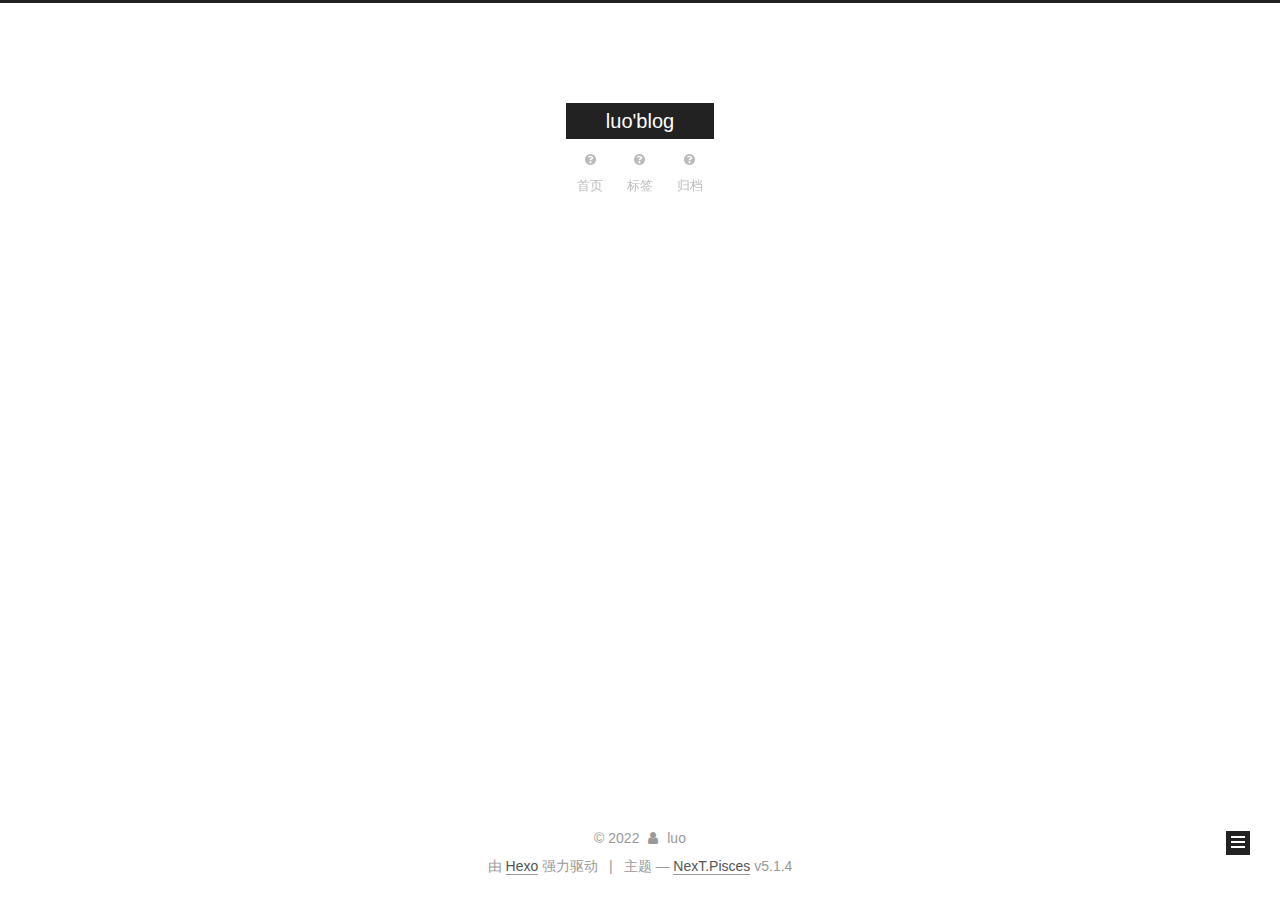
<file: index.html>
<!DOCTYPE html>



  


<html class="theme-next pisces use-motion" lang="zh-Hans">
<head>
  <meta charset="UTF-8"/>
<meta http-equiv="X-UA-Compatible" content="IE=edge" />
<meta name="viewport" content="width=device-width, initial-scale=1, maximum-scale=1"/>
<meta name="theme-color" content="#222">









<meta http-equiv="Cache-Control" content="no-transform" />
<meta http-equiv="Cache-Control" content="no-siteapp" />
















  
  
  <link href="/lib/fancybox/source/jquery.fancybox.css?v=2.1.5" rel="stylesheet" type="text/css" />







<link href="/lib/font-awesome/css/font-awesome.min.css?v=4.6.2" rel="stylesheet" type="text/css" />

<link href="/css/main.css?v=5.1.4" rel="stylesheet" type="text/css" />


  <link rel="apple-touch-icon" sizes="180x180" href="/images/apple-touch-icon-next.png?v=5.1.4">


  <link rel="icon" type="image/png" sizes="32x32" href="/images/favicon-32x32-next.png?v=5.1.4">


  <link rel="icon" type="image/png" sizes="16x16" href="/images/favicon-16x16-next.png?v=5.1.4">


  <link rel="mask-icon" href="/images/logo.svg?v=5.1.4" color="#222">





  <meta name="keywords" content="Hexo, NexT" />










<meta name="description" content="猪脑过载">
<meta property="og:type" content="website">
<meta property="og:title" content="luo&#39;blog">
<meta property="og:url" content="http://example.com/index.html">
<meta property="og:site_name" content="luo&#39;blog">
<meta property="og:description" content="猪脑过载">
<meta property="og:locale">
<meta property="article:author" content="luo">
<meta name="twitter:card" content="summary">



<script type="text/javascript" id="hexo.configurations">
  var NexT = window.NexT || {};
  var CONFIG = {
    root: '',
    scheme: 'Pisces',
    version: '5.1.4',
    sidebar: {"position":"left","display":"post","offset":12,"b2t":false,"scrollpercent":false,"onmobile":false},
    fancybox: true,
    tabs: true,
    motion: {"enable":true,"async":false,"transition":{"post_block":"fadeIn","post_header":"slideDownIn","post_body":"slideDownIn","coll_header":"slideLeftIn","sidebar":"slideUpIn"}},
    duoshuo: {
      userId: '0',
      author: '博主'
    },
    algolia: {
      applicationID: '',
      apiKey: '',
      indexName: '',
      hits: {"per_page":10},
      labels: {"input_placeholder":"Search for Posts","hits_empty":"We didn't find any results for the search: ${query}","hits_stats":"${hits} results found in ${time} ms"}
    }
  };
</script>



  <link rel="canonical" href="http://example.com/"/>





  <title>luo'blog</title>
  








<meta name="generator" content="Hexo 6.1.0"></head>

<body itemscope itemtype="http://schema.org/WebPage" lang="zh-Hans">

  
  
    
  

  <div class="container sidebar-position-left 
  page-home">
    <div class="headband"></div>

    <header id="header" class="header" itemscope itemtype="http://schema.org/WPHeader">
      <div class="header-inner"><div class="site-brand-wrapper">
  <div class="site-meta ">
    

    <div class="custom-logo-site-title">
      <a href="/"  class="brand" rel="start">
        <span class="logo-line-before"><i></i></span>
        <span class="site-title">luo'blog</span>
        <span class="logo-line-after"><i></i></span>
      </a>
    </div>
      
        <p class="site-subtitle"></p>
      
  </div>

  <div class="site-nav-toggle">
    <button>
      <span class="btn-bar"></span>
      <span class="btn-bar"></span>
      <span class="btn-bar"></span>
    </button>
  </div>
</div>

<nav class="site-nav">
  

  
    <ul id="menu" class="menu">
      
        
        <li class="menu-item menu-item-home">
          <a href="/" rel="section">
            
              <i class="menu-item-icon fa fa-fw fa-question-circle"></i> <br />
            
            首页
          </a>
        </li>
      
        
        <li class="menu-item menu-item-tags">
          <a href="/tags" rel="section">
            
              <i class="menu-item-icon fa fa-fw fa-question-circle"></i> <br />
            
            标签
          </a>
        </li>
      
        
        <li class="menu-item menu-item-archives">
          <a href="/archives" rel="section">
            
              <i class="menu-item-icon fa fa-fw fa-question-circle"></i> <br />
            
            归档
          </a>
        </li>
      

      
    </ul>
  

  
</nav>



 </div>
    </header>

    <main id="main" class="main">
      <div class="main-inner">
        <div class="content-wrap">
          <div id="content" class="content">
            
  <section id="posts" class="posts-expand">
    
      

  

  
  
  

  <article class="post post-type-normal" itemscope itemtype="http://schema.org/Article">
  
  
  
  <div class="post-block">
    <link itemprop="mainEntityOfPage" href="http://example.com/2019/04/20/ziqi/">

    <span hidden itemprop="author" itemscope itemtype="http://schema.org/Person">
      <meta itemprop="name" content="">
      <meta itemprop="description" content="">
      <meta itemprop="image" content="/images/avatar.gif">
    </span>

    <span hidden itemprop="publisher" itemscope itemtype="http://schema.org/Organization">
      <meta itemprop="name" content="luo'blog">
    </span>

    
      <header class="post-header">

        
        
          <h1 class="post-title" itemprop="name headline">
                
                <a class="post-title-link" href="/2019/04/20/ziqi/" itemprop="url">ziqi</a></h1>
        

        <div class="post-meta">
          <span class="post-time">
            
              <span class="post-meta-item-icon">
                <i class="fa fa-calendar-o"></i>
              </span>
              
                <span class="post-meta-item-text">发表于</span>
              
              <time title="创建于" itemprop="dateCreated datePublished" datetime="2019-04-20T20:39:55+08:00">
                2019-04-20
              </time>
            

            

            
          </span>

          

          
            
          

          
          

          

          

          

        </div>
      </header>
    

    
    
    
    <div class="post-body" itemprop="articleBody">

      
      

      
        
          
            <p>子奇yyds</p>

          
        
      
    </div>
    
    
    

    

    

    

    <footer class="post-footer">
      

      

      

      
      
        <div class="post-eof"></div>
      
    </footer>
  </div>
  
  
  
  </article>


    
  </section>

  


          </div>
          


          

        </div>
        
          
  
  <div class="sidebar-toggle">
    <div class="sidebar-toggle-line-wrap">
      <span class="sidebar-toggle-line sidebar-toggle-line-first"></span>
      <span class="sidebar-toggle-line sidebar-toggle-line-middle"></span>
      <span class="sidebar-toggle-line sidebar-toggle-line-last"></span>
    </div>
  </div>

  <aside id="sidebar" class="sidebar">
    
    <div class="sidebar-inner">

      

      

      <section class="site-overview-wrap sidebar-panel sidebar-panel-active">
        <div class="site-overview">
          <div class="site-author motion-element" itemprop="author" itemscope itemtype="http://schema.org/Person">
            
              <p class="site-author-name" itemprop="name"></p>
              <p class="site-description motion-element" itemprop="description"></p>
          </div>

          <nav class="site-state motion-element">

            
              <div class="site-state-item site-state-posts">
              
                <a href="/archives">
              
                  <span class="site-state-item-count">1</span>
                  <span class="site-state-item-name">日志</span>
                </a>
              </div>
            

            

            

          </nav>

          

          

          
          

          
          

          

        </div>
      </section>

      

      

    </div>
  </aside>


        
      </div>
    </main>

    <footer id="footer" class="footer">
      <div class="footer-inner">
        <div class="copyright">&copy; <span itemprop="copyrightYear">2022</span>
  <span class="with-love">
    <i class="fa fa-user"></i>
  </span>
  <span class="author" itemprop="copyrightHolder">luo</span>

  
</div>


  <div class="powered-by">由 <a class="theme-link" target="_blank" href="https://hexo.io">Hexo</a> 强力驱动</div>



  <span class="post-meta-divider">|</span>



  <div class="theme-info">主题 &mdash; <a class="theme-link" target="_blank" href="https://github.com/iissnan/hexo-theme-next">NexT.Pisces</a> v5.1.4</div>




        







        
      </div>
    </footer>

    
      <div class="back-to-top">
        <i class="fa fa-arrow-up"></i>
        
      </div>
    

    

  </div>

  

<script type="text/javascript">
  if (Object.prototype.toString.call(window.Promise) !== '[object Function]') {
    window.Promise = null;
  }
</script>









  












  
  
    <script type="text/javascript" src="/lib/jquery/index.js?v=2.1.3"></script>
  

  
  
    <script type="text/javascript" src="/lib/fastclick/lib/fastclick.min.js?v=1.0.6"></script>
  

  
  
    <script type="text/javascript" src="/lib/jquery_lazyload/jquery.lazyload.js?v=1.9.7"></script>
  

  
  
    <script type="text/javascript" src="/lib/velocity/velocity.min.js?v=1.2.1"></script>
  

  
  
    <script type="text/javascript" src="/lib/velocity/velocity.ui.min.js?v=1.2.1"></script>
  

  
  
    <script type="text/javascript" src="/lib/fancybox/source/jquery.fancybox.pack.js?v=2.1.5"></script>
  


  


  <script type="text/javascript" src="/js/src/utils.js?v=5.1.4"></script>

  <script type="text/javascript" src="/js/src/motion.js?v=5.1.4"></script>



  
  


  <script type="text/javascript" src="/js/src/affix.js?v=5.1.4"></script>

  <script type="text/javascript" src="/js/src/schemes/pisces.js?v=5.1.4"></script>



  

  


  <script type="text/javascript" src="/js/src/bootstrap.js?v=5.1.4"></script>



  


  




	





  





  












  





  

  

  

  
  

  

  

  

</body>
</html>
</file>
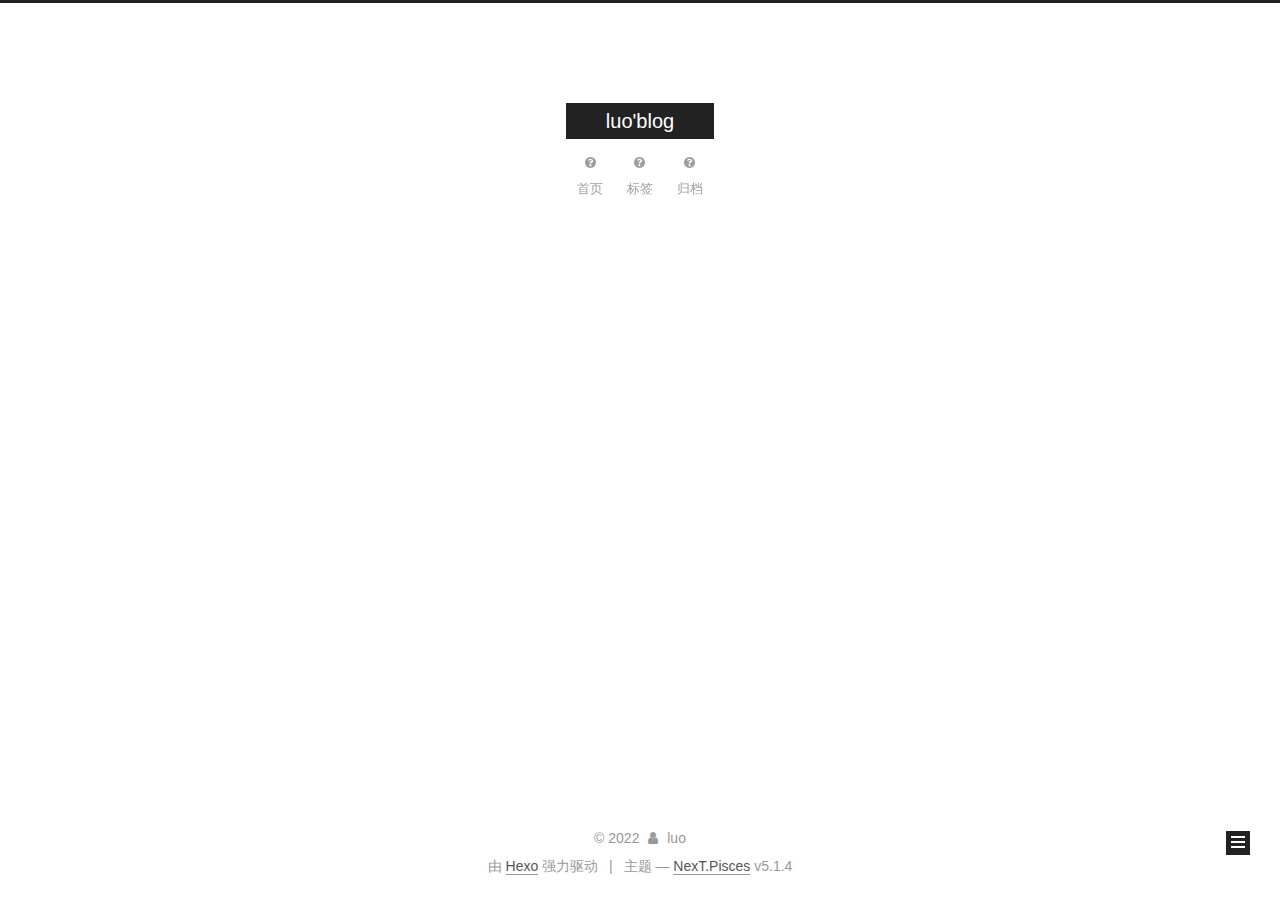
<file: archives/index.html>
<!DOCTYPE html>



  


<html class="theme-next pisces use-motion" lang="zh-Hans">
<head>
  <meta charset="UTF-8"/>
<meta http-equiv="X-UA-Compatible" content="IE=edge" />
<meta name="viewport" content="width=device-width, initial-scale=1, maximum-scale=1"/>
<meta name="theme-color" content="#222">









<meta http-equiv="Cache-Control" content="no-transform" />
<meta http-equiv="Cache-Control" content="no-siteapp" />
















  
  
  <link href="/lib/fancybox/source/jquery.fancybox.css?v=2.1.5" rel="stylesheet" type="text/css" />







<link href="/lib/font-awesome/css/font-awesome.min.css?v=4.6.2" rel="stylesheet" type="text/css" />

<link href="/css/main.css?v=5.1.4" rel="stylesheet" type="text/css" />


  <link rel="apple-touch-icon" sizes="180x180" href="/images/apple-touch-icon-next.png?v=5.1.4">


  <link rel="icon" type="image/png" sizes="32x32" href="/images/favicon-32x32-next.png?v=5.1.4">


  <link rel="icon" type="image/png" sizes="16x16" href="/images/favicon-16x16-next.png?v=5.1.4">


  <link rel="mask-icon" href="/images/logo.svg?v=5.1.4" color="#222">





  <meta name="keywords" content="Hexo, NexT" />










<meta name="description" content="猪脑过载">
<meta property="og:type" content="website">
<meta property="og:title" content="luo&#39;blog">
<meta property="og:url" content="http://example.com/archives/index.html">
<meta property="og:site_name" content="luo&#39;blog">
<meta property="og:description" content="猪脑过载">
<meta property="og:locale">
<meta property="article:author" content="luo">
<meta name="twitter:card" content="summary">



<script type="text/javascript" id="hexo.configurations">
  var NexT = window.NexT || {};
  var CONFIG = {
    root: '',
    scheme: 'Pisces',
    version: '5.1.4',
    sidebar: {"position":"left","display":"post","offset":12,"b2t":false,"scrollpercent":false,"onmobile":false},
    fancybox: true,
    tabs: true,
    motion: {"enable":true,"async":false,"transition":{"post_block":"fadeIn","post_header":"slideDownIn","post_body":"slideDownIn","coll_header":"slideLeftIn","sidebar":"slideUpIn"}},
    duoshuo: {
      userId: '0',
      author: '博主'
    },
    algolia: {
      applicationID: '',
      apiKey: '',
      indexName: '',
      hits: {"per_page":10},
      labels: {"input_placeholder":"Search for Posts","hits_empty":"We didn't find any results for the search: ${query}","hits_stats":"${hits} results found in ${time} ms"}
    }
  };
</script>



  <link rel="canonical" href="http://example.com/archives/"/>





  <title>归档 | luo'blog</title>
  








<meta name="generator" content="Hexo 6.1.0"></head>

<body itemscope itemtype="http://schema.org/WebPage" lang="zh-Hans">

  
  
    
  

  <div class="container sidebar-position-left page-archive">
    <div class="headband"></div>

    <header id="header" class="header" itemscope itemtype="http://schema.org/WPHeader">
      <div class="header-inner"><div class="site-brand-wrapper">
  <div class="site-meta ">
    

    <div class="custom-logo-site-title">
      <a href="/"  class="brand" rel="start">
        <span class="logo-line-before"><i></i></span>
        <span class="site-title">luo'blog</span>
        <span class="logo-line-after"><i></i></span>
      </a>
    </div>
      
        <p class="site-subtitle"></p>
      
  </div>

  <div class="site-nav-toggle">
    <button>
      <span class="btn-bar"></span>
      <span class="btn-bar"></span>
      <span class="btn-bar"></span>
    </button>
  </div>
</div>

<nav class="site-nav">
  

  
    <ul id="menu" class="menu">
      
        
        <li class="menu-item menu-item-home">
          <a href="/" rel="section">
            
              <i class="menu-item-icon fa fa-fw fa-question-circle"></i> <br />
            
            首页
          </a>
        </li>
      
        
        <li class="menu-item menu-item-tags">
          <a href="/tags" rel="section">
            
              <i class="menu-item-icon fa fa-fw fa-question-circle"></i> <br />
            
            标签
          </a>
        </li>
      
        
        <li class="menu-item menu-item-archives">
          <a href="/archives" rel="section">
            
              <i class="menu-item-icon fa fa-fw fa-question-circle"></i> <br />
            
            归档
          </a>
        </li>
      

      
    </ul>
  

  
</nav>



 </div>
    </header>

    <main id="main" class="main">
      <div class="main-inner">
        <div class="content-wrap">
          <div id="content" class="content">
            

  
  
  
  <div class="post-block archive">
    <div id="posts" class="posts-collapse">
      <span class="archive-move-on"></span>

      <span class="archive-page-counter">
        
        
        
          
        
        嗯..! 目前共计 1 篇日志。 继续努力。
      </span>

      

        
        
        

        
          
          <div class="collection-title">
            <h1 class="archive-year" id="archive-year-2019">2019</h1>
          </div>
        
        

        

  <article class="post post-type-normal" itemscope itemtype="http://schema.org/Article">
    <header class="post-header">

      <h2 class="post-title">
        
            <a class="post-title-link" href="/2019/04/20/ziqi/" itemprop="url">
              
                <span itemprop="name">ziqi</span>
              
            </a>
        
      </h2>

      <div class="post-meta">
        <time class="post-time" itemprop="dateCreated"
              datetime="2019-04-20T20:39:55+08:00"
              content="2019-04-20" >
          04-20
        </time>
      </div>

    </header>
  </article>



      

    </div>
  </div>
  
  
  

  



          </div>
          


          

        </div>
        
          
  
  <div class="sidebar-toggle">
    <div class="sidebar-toggle-line-wrap">
      <span class="sidebar-toggle-line sidebar-toggle-line-first"></span>
      <span class="sidebar-toggle-line sidebar-toggle-line-middle"></span>
      <span class="sidebar-toggle-line sidebar-toggle-line-last"></span>
    </div>
  </div>

  <aside id="sidebar" class="sidebar">
    
    <div class="sidebar-inner">

      

      

      <section class="site-overview-wrap sidebar-panel sidebar-panel-active">
        <div class="site-overview">
          <div class="site-author motion-element" itemprop="author" itemscope itemtype="http://schema.org/Person">
            
              <p class="site-author-name" itemprop="name"></p>
              <p class="site-description motion-element" itemprop="description"></p>
          </div>

          <nav class="site-state motion-element">

            
              <div class="site-state-item site-state-posts">
              
                <a href="/archives">
              
                  <span class="site-state-item-count">1</span>
                  <span class="site-state-item-name">日志</span>
                </a>
              </div>
            

            

            

          </nav>

          

          

          
          

          
          

          

        </div>
      </section>

      

      

    </div>
  </aside>


        
      </div>
    </main>

    <footer id="footer" class="footer">
      <div class="footer-inner">
        <div class="copyright">&copy; <span itemprop="copyrightYear">2022</span>
  <span class="with-love">
    <i class="fa fa-user"></i>
  </span>
  <span class="author" itemprop="copyrightHolder">luo</span>

  
</div>


  <div class="powered-by">由 <a class="theme-link" target="_blank" href="https://hexo.io">Hexo</a> 强力驱动</div>



  <span class="post-meta-divider">|</span>



  <div class="theme-info">主题 &mdash; <a class="theme-link" target="_blank" href="https://github.com/iissnan/hexo-theme-next">NexT.Pisces</a> v5.1.4</div>




        







        
      </div>
    </footer>

    
      <div class="back-to-top">
        <i class="fa fa-arrow-up"></i>
        
      </div>
    

    

  </div>

  

<script type="text/javascript">
  if (Object.prototype.toString.call(window.Promise) !== '[object Function]') {
    window.Promise = null;
  }
</script>









  












  
  
    <script type="text/javascript" src="/lib/jquery/index.js?v=2.1.3"></script>
  

  
  
    <script type="text/javascript" src="/lib/fastclick/lib/fastclick.min.js?v=1.0.6"></script>
  

  
  
    <script type="text/javascript" src="/lib/jquery_lazyload/jquery.lazyload.js?v=1.9.7"></script>
  

  
  
    <script type="text/javascript" src="/lib/velocity/velocity.min.js?v=1.2.1"></script>
  

  
  
    <script type="text/javascript" src="/lib/velocity/velocity.ui.min.js?v=1.2.1"></script>
  

  
  
    <script type="text/javascript" src="/lib/fancybox/source/jquery.fancybox.pack.js?v=2.1.5"></script>
  


  


  <script type="text/javascript" src="/js/src/utils.js?v=5.1.4"></script>

  <script type="text/javascript" src="/js/src/motion.js?v=5.1.4"></script>



  
  


  <script type="text/javascript" src="/js/src/affix.js?v=5.1.4"></script>

  <script type="text/javascript" src="/js/src/schemes/pisces.js?v=5.1.4"></script>



  

  


  <script type="text/javascript" src="/js/src/bootstrap.js?v=5.1.4"></script>



  


  




	





  





  












  





  

  

  

  
  

  

  

  

</body>
</html>
</file>
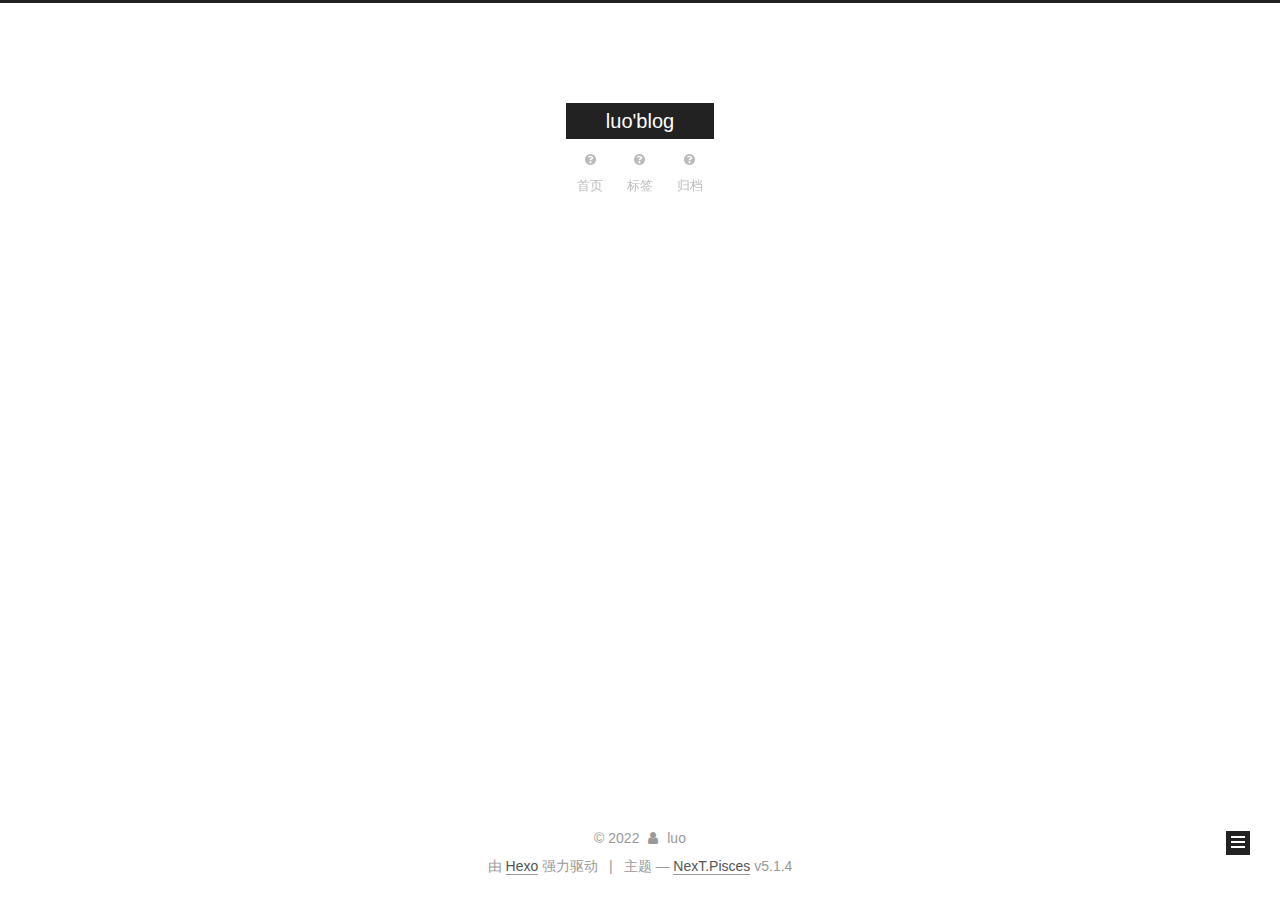
<file: archives/2019/index.html>
<!DOCTYPE html>



  


<html class="theme-next pisces use-motion" lang="zh-Hans">
<head>
  <meta charset="UTF-8"/>
<meta http-equiv="X-UA-Compatible" content="IE=edge" />
<meta name="viewport" content="width=device-width, initial-scale=1, maximum-scale=1"/>
<meta name="theme-color" content="#222">









<meta http-equiv="Cache-Control" content="no-transform" />
<meta http-equiv="Cache-Control" content="no-siteapp" />
















  
  
  <link href="/lib/fancybox/source/jquery.fancybox.css?v=2.1.5" rel="stylesheet" type="text/css" />







<link href="/lib/font-awesome/css/font-awesome.min.css?v=4.6.2" rel="stylesheet" type="text/css" />

<link href="/css/main.css?v=5.1.4" rel="stylesheet" type="text/css" />


  <link rel="apple-touch-icon" sizes="180x180" href="/images/apple-touch-icon-next.png?v=5.1.4">


  <link rel="icon" type="image/png" sizes="32x32" href="/images/favicon-32x32-next.png?v=5.1.4">


  <link rel="icon" type="image/png" sizes="16x16" href="/images/favicon-16x16-next.png?v=5.1.4">


  <link rel="mask-icon" href="/images/logo.svg?v=5.1.4" color="#222">





  <meta name="keywords" content="Hexo, NexT" />










<meta name="description" content="猪脑过载">
<meta property="og:type" content="website">
<meta property="og:title" content="luo&#39;blog">
<meta property="og:url" content="http://example.com/archives/2019/index.html">
<meta property="og:site_name" content="luo&#39;blog">
<meta property="og:description" content="猪脑过载">
<meta property="og:locale">
<meta property="article:author" content="luo">
<meta name="twitter:card" content="summary">



<script type="text/javascript" id="hexo.configurations">
  var NexT = window.NexT || {};
  var CONFIG = {
    root: '',
    scheme: 'Pisces',
    version: '5.1.4',
    sidebar: {"position":"left","display":"post","offset":12,"b2t":false,"scrollpercent":false,"onmobile":false},
    fancybox: true,
    tabs: true,
    motion: {"enable":true,"async":false,"transition":{"post_block":"fadeIn","post_header":"slideDownIn","post_body":"slideDownIn","coll_header":"slideLeftIn","sidebar":"slideUpIn"}},
    duoshuo: {
      userId: '0',
      author: '博主'
    },
    algolia: {
      applicationID: '',
      apiKey: '',
      indexName: '',
      hits: {"per_page":10},
      labels: {"input_placeholder":"Search for Posts","hits_empty":"We didn't find any results for the search: ${query}","hits_stats":"${hits} results found in ${time} ms"}
    }
  };
</script>



  <link rel="canonical" href="http://example.com/archives/2019/"/>





  <title>归档 | luo'blog</title>
  








<meta name="generator" content="Hexo 6.1.0"></head>

<body itemscope itemtype="http://schema.org/WebPage" lang="zh-Hans">

  
  
    
  

  <div class="container sidebar-position-left page-archive">
    <div class="headband"></div>

    <header id="header" class="header" itemscope itemtype="http://schema.org/WPHeader">
      <div class="header-inner"><div class="site-brand-wrapper">
  <div class="site-meta ">
    

    <div class="custom-logo-site-title">
      <a href="/"  class="brand" rel="start">
        <span class="logo-line-before"><i></i></span>
        <span class="site-title">luo'blog</span>
        <span class="logo-line-after"><i></i></span>
      </a>
    </div>
      
        <p class="site-subtitle"></p>
      
  </div>

  <div class="site-nav-toggle">
    <button>
      <span class="btn-bar"></span>
      <span class="btn-bar"></span>
      <span class="btn-bar"></span>
    </button>
  </div>
</div>

<nav class="site-nav">
  

  
    <ul id="menu" class="menu">
      
        
        <li class="menu-item menu-item-home">
          <a href="/" rel="section">
            
              <i class="menu-item-icon fa fa-fw fa-question-circle"></i> <br />
            
            首页
          </a>
        </li>
      
        
        <li class="menu-item menu-item-tags">
          <a href="/tags" rel="section">
            
              <i class="menu-item-icon fa fa-fw fa-question-circle"></i> <br />
            
            标签
          </a>
        </li>
      
        
        <li class="menu-item menu-item-archives">
          <a href="/archives" rel="section">
            
              <i class="menu-item-icon fa fa-fw fa-question-circle"></i> <br />
            
            归档
          </a>
        </li>
      

      
    </ul>
  

  
</nav>



 </div>
    </header>

    <main id="main" class="main">
      <div class="main-inner">
        <div class="content-wrap">
          <div id="content" class="content">
            

  
  
  
  <div class="post-block archive">
    <div id="posts" class="posts-collapse">
      <span class="archive-move-on"></span>

      <span class="archive-page-counter">
        
        
        
          
        
        嗯..! 目前共计 1 篇日志。 继续努力。
      </span>

      

        
        
        

        
          
          <div class="collection-title">
            <h1 class="archive-year" id="archive-year-2019">2019</h1>
          </div>
        
        

        

  <article class="post post-type-normal" itemscope itemtype="http://schema.org/Article">
    <header class="post-header">

      <h2 class="post-title">
        
            <a class="post-title-link" href="/2019/04/20/ziqi/" itemprop="url">
              
                <span itemprop="name">ziqi</span>
              
            </a>
        
      </h2>

      <div class="post-meta">
        <time class="post-time" itemprop="dateCreated"
              datetime="2019-04-20T20:39:55+08:00"
              content="2019-04-20" >
          04-20
        </time>
      </div>

    </header>
  </article>



      

    </div>
  </div>
  
  
  

  



          </div>
          


          

        </div>
        
          
  
  <div class="sidebar-toggle">
    <div class="sidebar-toggle-line-wrap">
      <span class="sidebar-toggle-line sidebar-toggle-line-first"></span>
      <span class="sidebar-toggle-line sidebar-toggle-line-middle"></span>
      <span class="sidebar-toggle-line sidebar-toggle-line-last"></span>
    </div>
  </div>

  <aside id="sidebar" class="sidebar">
    
    <div class="sidebar-inner">

      

      

      <section class="site-overview-wrap sidebar-panel sidebar-panel-active">
        <div class="site-overview">
          <div class="site-author motion-element" itemprop="author" itemscope itemtype="http://schema.org/Person">
            
              <p class="site-author-name" itemprop="name"></p>
              <p class="site-description motion-element" itemprop="description"></p>
          </div>

          <nav class="site-state motion-element">

            
              <div class="site-state-item site-state-posts">
              
                <a href="/archives">
              
                  <span class="site-state-item-count">1</span>
                  <span class="site-state-item-name">日志</span>
                </a>
              </div>
            

            

            

          </nav>

          

          

          
          

          
          

          

        </div>
      </section>

      

      

    </div>
  </aside>


        
      </div>
    </main>

    <footer id="footer" class="footer">
      <div class="footer-inner">
        <div class="copyright">&copy; <span itemprop="copyrightYear">2022</span>
  <span class="with-love">
    <i class="fa fa-user"></i>
  </span>
  <span class="author" itemprop="copyrightHolder">luo</span>

  
</div>


  <div class="powered-by">由 <a class="theme-link" target="_blank" href="https://hexo.io">Hexo</a> 强力驱动</div>



  <span class="post-meta-divider">|</span>



  <div class="theme-info">主题 &mdash; <a class="theme-link" target="_blank" href="https://github.com/iissnan/hexo-theme-next">NexT.Pisces</a> v5.1.4</div>




        







        
      </div>
    </footer>

    
      <div class="back-to-top">
        <i class="fa fa-arrow-up"></i>
        
      </div>
    

    

  </div>

  

<script type="text/javascript">
  if (Object.prototype.toString.call(window.Promise) !== '[object Function]') {
    window.Promise = null;
  }
</script>









  












  
  
    <script type="text/javascript" src="/lib/jquery/index.js?v=2.1.3"></script>
  

  
  
    <script type="text/javascript" src="/lib/fastclick/lib/fastclick.min.js?v=1.0.6"></script>
  

  
  
    <script type="text/javascript" src="/lib/jquery_lazyload/jquery.lazyload.js?v=1.9.7"></script>
  

  
  
    <script type="text/javascript" src="/lib/velocity/velocity.min.js?v=1.2.1"></script>
  

  
  
    <script type="text/javascript" src="/lib/velocity/velocity.ui.min.js?v=1.2.1"></script>
  

  
  
    <script type="text/javascript" src="/lib/fancybox/source/jquery.fancybox.pack.js?v=2.1.5"></script>
  


  


  <script type="text/javascript" src="/js/src/utils.js?v=5.1.4"></script>

  <script type="text/javascript" src="/js/src/motion.js?v=5.1.4"></script>



  
  


  <script type="text/javascript" src="/js/src/affix.js?v=5.1.4"></script>

  <script type="text/javascript" src="/js/src/schemes/pisces.js?v=5.1.4"></script>



  

  


  <script type="text/javascript" src="/js/src/bootstrap.js?v=5.1.4"></script>



  


  




	





  





  












  





  

  

  

  
  

  

  

  

</body>
</html>
</file>
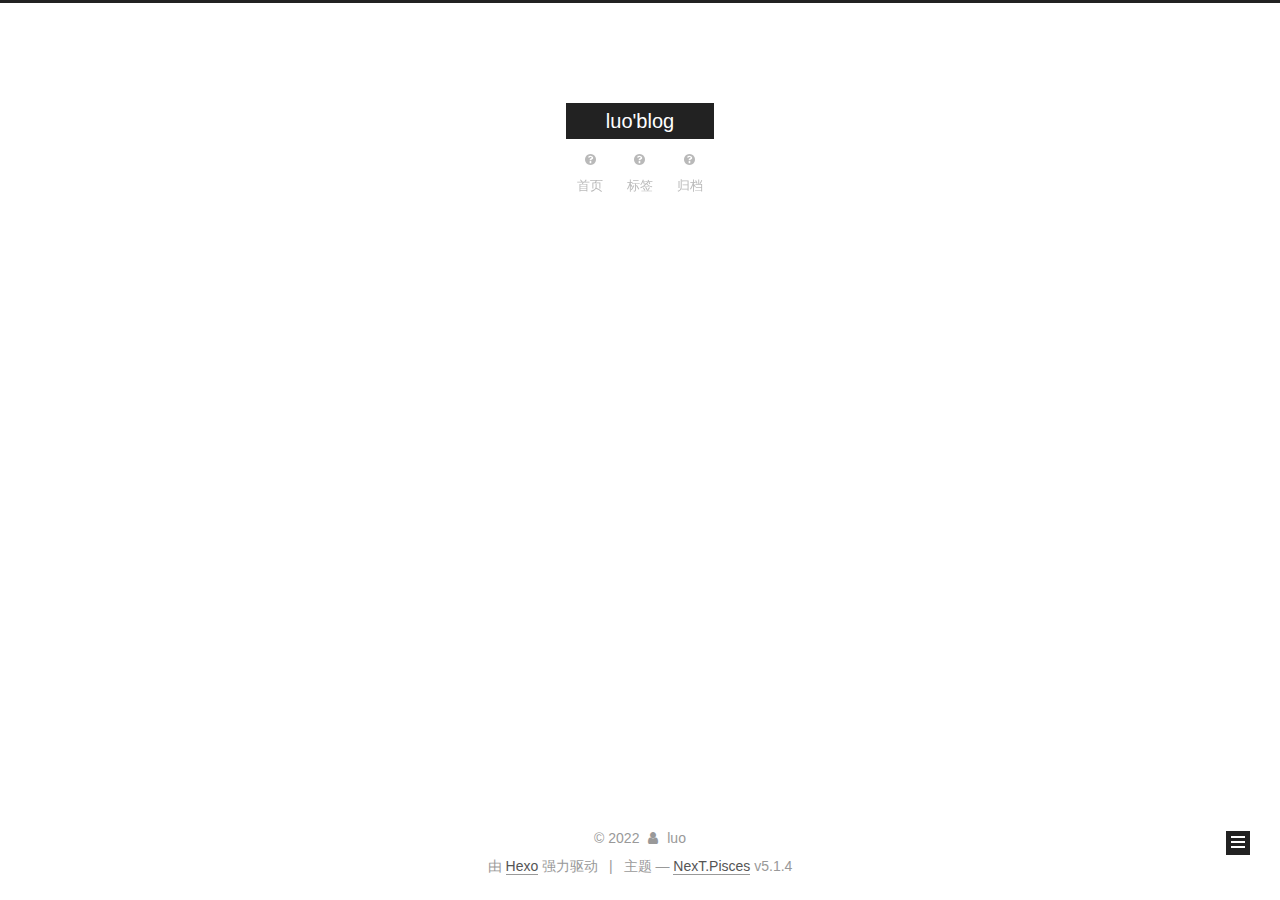
<file: archives/2022/index.html>
<!DOCTYPE html>



  


<html class="theme-next pisces use-motion" lang="zh-Hans">
<head>
  <meta charset="UTF-8"/>
<meta http-equiv="X-UA-Compatible" content="IE=edge" />
<meta name="viewport" content="width=device-width, initial-scale=1, maximum-scale=1"/>
<meta name="theme-color" content="#222">









<meta http-equiv="Cache-Control" content="no-transform" />
<meta http-equiv="Cache-Control" content="no-siteapp" />
















  
  
  <link href="/lib/fancybox/source/jquery.fancybox.css?v=2.1.5" rel="stylesheet" type="text/css" />







<link href="/lib/font-awesome/css/font-awesome.min.css?v=4.6.2" rel="stylesheet" type="text/css" />

<link href="/css/main.css?v=5.1.4" rel="stylesheet" type="text/css" />


  <link rel="apple-touch-icon" sizes="180x180" href="/images/apple-touch-icon-next.png?v=5.1.4">


  <link rel="icon" type="image/png" sizes="32x32" href="/images/favicon-32x32-next.png?v=5.1.4">


  <link rel="icon" type="image/png" sizes="16x16" href="/images/favicon-16x16-next.png?v=5.1.4">


  <link rel="mask-icon" href="/images/logo.svg?v=5.1.4" color="#222">





  <meta name="keywords" content="Hexo, NexT" />










<meta name="description" content="猪脑过载">
<meta property="og:type" content="website">
<meta property="og:title" content="luo&#39;blog">
<meta property="og:url" content="http://example.com/archives/2022/index.html">
<meta property="og:site_name" content="luo&#39;blog">
<meta property="og:description" content="猪脑过载">
<meta property="og:locale">
<meta property="article:author" content="luo">
<meta name="twitter:card" content="summary">



<script type="text/javascript" id="hexo.configurations">
  var NexT = window.NexT || {};
  var CONFIG = {
    root: '',
    scheme: 'Pisces',
    version: '5.1.4',
    sidebar: {"position":"left","display":"post","offset":12,"b2t":false,"scrollpercent":false,"onmobile":false},
    fancybox: true,
    tabs: true,
    motion: {"enable":true,"async":false,"transition":{"post_block":"fadeIn","post_header":"slideDownIn","post_body":"slideDownIn","coll_header":"slideLeftIn","sidebar":"slideUpIn"}},
    duoshuo: {
      userId: '0',
      author: '博主'
    },
    algolia: {
      applicationID: '',
      apiKey: '',
      indexName: '',
      hits: {"per_page":10},
      labels: {"input_placeholder":"Search for Posts","hits_empty":"We didn't find any results for the search: ${query}","hits_stats":"${hits} results found in ${time} ms"}
    }
  };
</script>



  <link rel="canonical" href="http://example.com/archives/2022/"/>





  <title>归档 | luo'blog</title>
  








<meta name="generator" content="Hexo 6.1.0"></head>

<body itemscope itemtype="http://schema.org/WebPage" lang="zh-Hans">

  
  
    
  

  <div class="container sidebar-position-left page-archive">
    <div class="headband"></div>

    <header id="header" class="header" itemscope itemtype="http://schema.org/WPHeader">
      <div class="header-inner"><div class="site-brand-wrapper">
  <div class="site-meta ">
    

    <div class="custom-logo-site-title">
      <a href="/"  class="brand" rel="start">
        <span class="logo-line-before"><i></i></span>
        <span class="site-title">luo'blog</span>
        <span class="logo-line-after"><i></i></span>
      </a>
    </div>
      
        <p class="site-subtitle"></p>
      
  </div>

  <div class="site-nav-toggle">
    <button>
      <span class="btn-bar"></span>
      <span class="btn-bar"></span>
      <span class="btn-bar"></span>
    </button>
  </div>
</div>

<nav class="site-nav">
  

  
    <ul id="menu" class="menu">
      
        
        <li class="menu-item menu-item-home">
          <a href="/" rel="section">
            
              <i class="menu-item-icon fa fa-fw fa-question-circle"></i> <br />
            
            首页
          </a>
        </li>
      
        
        <li class="menu-item menu-item-tags">
          <a href="/tags" rel="section">
            
              <i class="menu-item-icon fa fa-fw fa-question-circle"></i> <br />
            
            标签
          </a>
        </li>
      
        
        <li class="menu-item menu-item-archives">
          <a href="/archives" rel="section">
            
              <i class="menu-item-icon fa fa-fw fa-question-circle"></i> <br />
            
            归档
          </a>
        </li>
      

      
    </ul>
  

  
</nav>



 </div>
    </header>

    <main id="main" class="main">
      <div class="main-inner">
        <div class="content-wrap">
          <div id="content" class="content">
            

  
  
  
  <div class="post-block archive">
    <div id="posts" class="posts-collapse">
      <span class="archive-move-on"></span>

      <span class="archive-page-counter">
        
        
        
          
        
        嗯..! 目前共计 1 篇日志。 继续努力。
      </span>

      

        
        
        

        
          
          <div class="collection-title">
            <h1 class="archive-year" id="archive-year-2022">2022</h1>
          </div>
        
        

        

  <article class="post post-type-normal" itemscope itemtype="http://schema.org/Article">
    <header class="post-header">

      <h2 class="post-title">
        
            <a class="post-title-link" href="/2022/04/20/ziqi/" itemprop="url">
              
                <span itemprop="name">ziqi</span>
              
            </a>
        
      </h2>

      <div class="post-meta">
        <time class="post-time" itemprop="dateCreated"
              datetime="2022-04-20T20:39:55+08:00"
              content="2022-04-20" >
          04-20
        </time>
      </div>

    </header>
  </article>



      

    </div>
  </div>
  
  
  

  



          </div>
          


          

        </div>
        
          
  
  <div class="sidebar-toggle">
    <div class="sidebar-toggle-line-wrap">
      <span class="sidebar-toggle-line sidebar-toggle-line-first"></span>
      <span class="sidebar-toggle-line sidebar-toggle-line-middle"></span>
      <span class="sidebar-toggle-line sidebar-toggle-line-last"></span>
    </div>
  </div>

  <aside id="sidebar" class="sidebar">
    
    <div class="sidebar-inner">

      

      

      <section class="site-overview-wrap sidebar-panel sidebar-panel-active">
        <div class="site-overview">
          <div class="site-author motion-element" itemprop="author" itemscope itemtype="http://schema.org/Person">
            
              <p class="site-author-name" itemprop="name"></p>
              <p class="site-description motion-element" itemprop="description"></p>
          </div>

          <nav class="site-state motion-element">

            
              <div class="site-state-item site-state-posts">
              
                <a href="/archives">
              
                  <span class="site-state-item-count">1</span>
                  <span class="site-state-item-name">日志</span>
                </a>
              </div>
            

            

            

          </nav>

          

          

          
          

          
          

          

        </div>
      </section>

      

      

    </div>
  </aside>


        
      </div>
    </main>

    <footer id="footer" class="footer">
      <div class="footer-inner">
        <div class="copyright">&copy; <span itemprop="copyrightYear">2022</span>
  <span class="with-love">
    <i class="fa fa-user"></i>
  </span>
  <span class="author" itemprop="copyrightHolder">luo</span>

  
</div>


  <div class="powered-by">由 <a class="theme-link" target="_blank" href="https://hexo.io">Hexo</a> 强力驱动</div>



  <span class="post-meta-divider">|</span>



  <div class="theme-info">主题 &mdash; <a class="theme-link" target="_blank" href="https://github.com/iissnan/hexo-theme-next">NexT.Pisces</a> v5.1.4</div>




        







        
      </div>
    </footer>

    
      <div class="back-to-top">
        <i class="fa fa-arrow-up"></i>
        
      </div>
    

    

  </div>

  

<script type="text/javascript">
  if (Object.prototype.toString.call(window.Promise) !== '[object Function]') {
    window.Promise = null;
  }
</script>









  












  
  
    <script type="text/javascript" src="/lib/jquery/index.js?v=2.1.3"></script>
  

  
  
    <script type="text/javascript" src="/lib/fastclick/lib/fastclick.min.js?v=1.0.6"></script>
  

  
  
    <script type="text/javascript" src="/lib/jquery_lazyload/jquery.lazyload.js?v=1.9.7"></script>
  

  
  
    <script type="text/javascript" src="/lib/velocity/velocity.min.js?v=1.2.1"></script>
  

  
  
    <script type="text/javascript" src="/lib/velocity/velocity.ui.min.js?v=1.2.1"></script>
  

  
  
    <script type="text/javascript" src="/lib/fancybox/source/jquery.fancybox.pack.js?v=2.1.5"></script>
  


  


  <script type="text/javascript" src="/js/src/utils.js?v=5.1.4"></script>

  <script type="text/javascript" src="/js/src/motion.js?v=5.1.4"></script>



  
  


  <script type="text/javascript" src="/js/src/affix.js?v=5.1.4"></script>

  <script type="text/javascript" src="/js/src/schemes/pisces.js?v=5.1.4"></script>



  

  


  <script type="text/javascript" src="/js/src/bootstrap.js?v=5.1.4"></script>



  


  




	





  





  












  





  

  

  

  
  

  

  

  

</body>
</html>
</file>
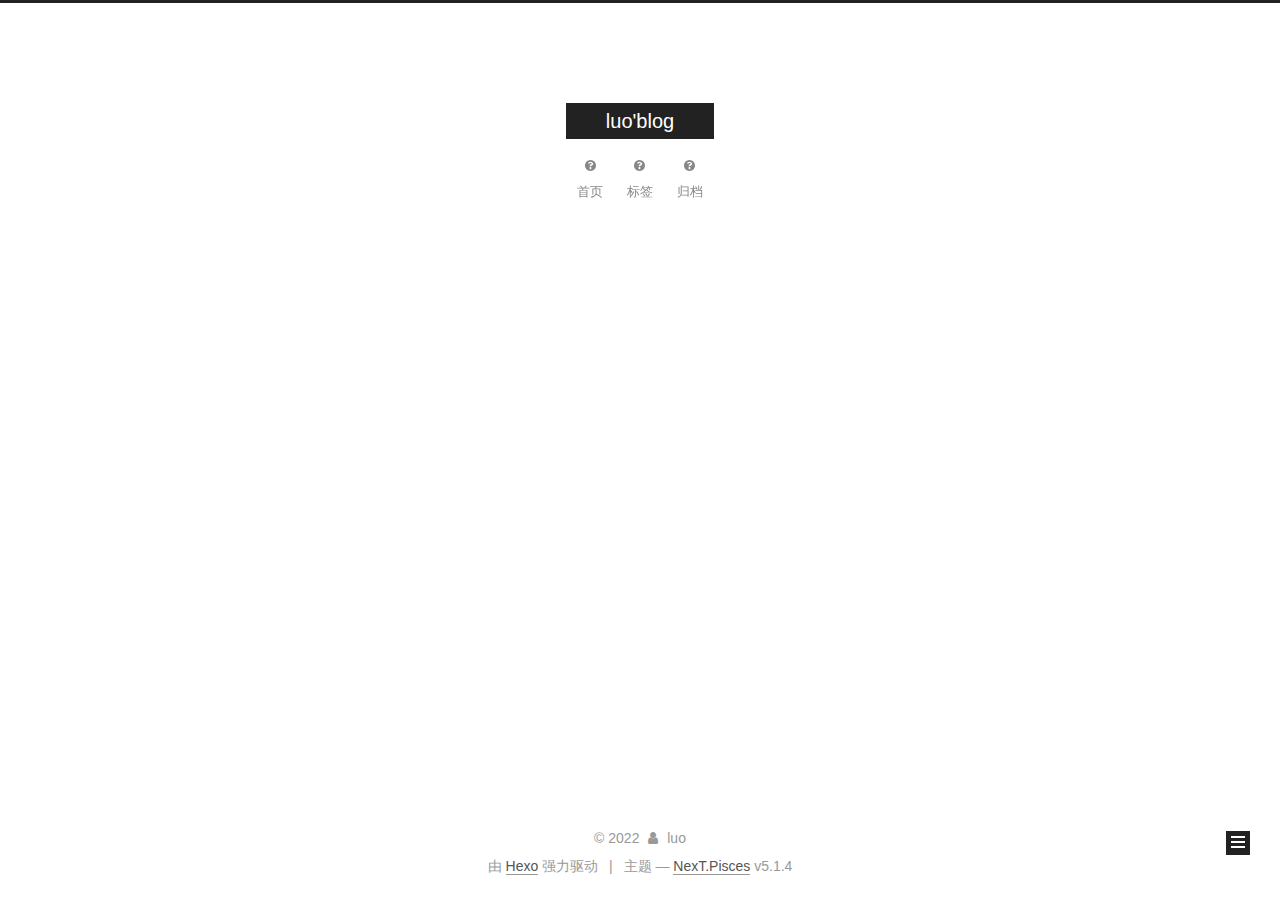
<file: archives/2019/04/index.html>
<!DOCTYPE html>



  


<html class="theme-next pisces use-motion" lang="zh-Hans">
<head>
  <meta charset="UTF-8"/>
<meta http-equiv="X-UA-Compatible" content="IE=edge" />
<meta name="viewport" content="width=device-width, initial-scale=1, maximum-scale=1"/>
<meta name="theme-color" content="#222">









<meta http-equiv="Cache-Control" content="no-transform" />
<meta http-equiv="Cache-Control" content="no-siteapp" />
















  
  
  <link href="/lib/fancybox/source/jquery.fancybox.css?v=2.1.5" rel="stylesheet" type="text/css" />







<link href="/lib/font-awesome/css/font-awesome.min.css?v=4.6.2" rel="stylesheet" type="text/css" />

<link href="/css/main.css?v=5.1.4" rel="stylesheet" type="text/css" />


  <link rel="apple-touch-icon" sizes="180x180" href="/images/apple-touch-icon-next.png?v=5.1.4">


  <link rel="icon" type="image/png" sizes="32x32" href="/images/favicon-32x32-next.png?v=5.1.4">


  <link rel="icon" type="image/png" sizes="16x16" href="/images/favicon-16x16-next.png?v=5.1.4">


  <link rel="mask-icon" href="/images/logo.svg?v=5.1.4" color="#222">





  <meta name="keywords" content="Hexo, NexT" />










<meta name="description" content="猪脑过载">
<meta property="og:type" content="website">
<meta property="og:title" content="luo&#39;blog">
<meta property="og:url" content="http://example.com/archives/2019/04/index.html">
<meta property="og:site_name" content="luo&#39;blog">
<meta property="og:description" content="猪脑过载">
<meta property="og:locale">
<meta property="article:author" content="luo">
<meta name="twitter:card" content="summary">



<script type="text/javascript" id="hexo.configurations">
  var NexT = window.NexT || {};
  var CONFIG = {
    root: '',
    scheme: 'Pisces',
    version: '5.1.4',
    sidebar: {"position":"left","display":"post","offset":12,"b2t":false,"scrollpercent":false,"onmobile":false},
    fancybox: true,
    tabs: true,
    motion: {"enable":true,"async":false,"transition":{"post_block":"fadeIn","post_header":"slideDownIn","post_body":"slideDownIn","coll_header":"slideLeftIn","sidebar":"slideUpIn"}},
    duoshuo: {
      userId: '0',
      author: '博主'
    },
    algolia: {
      applicationID: '',
      apiKey: '',
      indexName: '',
      hits: {"per_page":10},
      labels: {"input_placeholder":"Search for Posts","hits_empty":"We didn't find any results for the search: ${query}","hits_stats":"${hits} results found in ${time} ms"}
    }
  };
</script>



  <link rel="canonical" href="http://example.com/archives/2019/04/"/>





  <title>归档 | luo'blog</title>
  








<meta name="generator" content="Hexo 6.1.0"></head>

<body itemscope itemtype="http://schema.org/WebPage" lang="zh-Hans">

  
  
    
  

  <div class="container sidebar-position-left page-archive">
    <div class="headband"></div>

    <header id="header" class="header" itemscope itemtype="http://schema.org/WPHeader">
      <div class="header-inner"><div class="site-brand-wrapper">
  <div class="site-meta ">
    

    <div class="custom-logo-site-title">
      <a href="/"  class="brand" rel="start">
        <span class="logo-line-before"><i></i></span>
        <span class="site-title">luo'blog</span>
        <span class="logo-line-after"><i></i></span>
      </a>
    </div>
      
        <p class="site-subtitle"></p>
      
  </div>

  <div class="site-nav-toggle">
    <button>
      <span class="btn-bar"></span>
      <span class="btn-bar"></span>
      <span class="btn-bar"></span>
    </button>
  </div>
</div>

<nav class="site-nav">
  

  
    <ul id="menu" class="menu">
      
        
        <li class="menu-item menu-item-home">
          <a href="/" rel="section">
            
              <i class="menu-item-icon fa fa-fw fa-question-circle"></i> <br />
            
            首页
          </a>
        </li>
      
        
        <li class="menu-item menu-item-tags">
          <a href="/tags" rel="section">
            
              <i class="menu-item-icon fa fa-fw fa-question-circle"></i> <br />
            
            标签
          </a>
        </li>
      
        
        <li class="menu-item menu-item-archives">
          <a href="/archives" rel="section">
            
              <i class="menu-item-icon fa fa-fw fa-question-circle"></i> <br />
            
            归档
          </a>
        </li>
      

      
    </ul>
  

  
</nav>



 </div>
    </header>

    <main id="main" class="main">
      <div class="main-inner">
        <div class="content-wrap">
          <div id="content" class="content">
            

  
  
  
  <div class="post-block archive">
    <div id="posts" class="posts-collapse">
      <span class="archive-move-on"></span>

      <span class="archive-page-counter">
        
        
        
          
        
        嗯..! 目前共计 1 篇日志。 继续努力。
      </span>

      

        
        
        

        
          
          <div class="collection-title">
            <h1 class="archive-year" id="archive-year-2019">2019</h1>
          </div>
        
        

        

  <article class="post post-type-normal" itemscope itemtype="http://schema.org/Article">
    <header class="post-header">

      <h2 class="post-title">
        
            <a class="post-title-link" href="/2019/04/20/ziqi/" itemprop="url">
              
                <span itemprop="name">ziqi</span>
              
            </a>
        
      </h2>

      <div class="post-meta">
        <time class="post-time" itemprop="dateCreated"
              datetime="2019-04-20T20:39:55+08:00"
              content="2019-04-20" >
          04-20
        </time>
      </div>

    </header>
  </article>



      

    </div>
  </div>
  
  
  

  



          </div>
          


          

        </div>
        
          
  
  <div class="sidebar-toggle">
    <div class="sidebar-toggle-line-wrap">
      <span class="sidebar-toggle-line sidebar-toggle-line-first"></span>
      <span class="sidebar-toggle-line sidebar-toggle-line-middle"></span>
      <span class="sidebar-toggle-line sidebar-toggle-line-last"></span>
    </div>
  </div>

  <aside id="sidebar" class="sidebar">
    
    <div class="sidebar-inner">

      

      

      <section class="site-overview-wrap sidebar-panel sidebar-panel-active">
        <div class="site-overview">
          <div class="site-author motion-element" itemprop="author" itemscope itemtype="http://schema.org/Person">
            
              <p class="site-author-name" itemprop="name"></p>
              <p class="site-description motion-element" itemprop="description"></p>
          </div>

          <nav class="site-state motion-element">

            
              <div class="site-state-item site-state-posts">
              
                <a href="/archives">
              
                  <span class="site-state-item-count">1</span>
                  <span class="site-state-item-name">日志</span>
                </a>
              </div>
            

            

            

          </nav>

          

          

          
          

          
          

          

        </div>
      </section>

      

      

    </div>
  </aside>


        
      </div>
    </main>

    <footer id="footer" class="footer">
      <div class="footer-inner">
        <div class="copyright">&copy; <span itemprop="copyrightYear">2022</span>
  <span class="with-love">
    <i class="fa fa-user"></i>
  </span>
  <span class="author" itemprop="copyrightHolder">luo</span>

  
</div>


  <div class="powered-by">由 <a class="theme-link" target="_blank" href="https://hexo.io">Hexo</a> 强力驱动</div>



  <span class="post-meta-divider">|</span>



  <div class="theme-info">主题 &mdash; <a class="theme-link" target="_blank" href="https://github.com/iissnan/hexo-theme-next">NexT.Pisces</a> v5.1.4</div>




        







        
      </div>
    </footer>

    
      <div class="back-to-top">
        <i class="fa fa-arrow-up"></i>
        
      </div>
    

    

  </div>

  

<script type="text/javascript">
  if (Object.prototype.toString.call(window.Promise) !== '[object Function]') {
    window.Promise = null;
  }
</script>









  












  
  
    <script type="text/javascript" src="/lib/jquery/index.js?v=2.1.3"></script>
  

  
  
    <script type="text/javascript" src="/lib/fastclick/lib/fastclick.min.js?v=1.0.6"></script>
  

  
  
    <script type="text/javascript" src="/lib/jquery_lazyload/jquery.lazyload.js?v=1.9.7"></script>
  

  
  
    <script type="text/javascript" src="/lib/velocity/velocity.min.js?v=1.2.1"></script>
  

  
  
    <script type="text/javascript" src="/lib/velocity/velocity.ui.min.js?v=1.2.1"></script>
  

  
  
    <script type="text/javascript" src="/lib/fancybox/source/jquery.fancybox.pack.js?v=2.1.5"></script>
  


  


  <script type="text/javascript" src="/js/src/utils.js?v=5.1.4"></script>

  <script type="text/javascript" src="/js/src/motion.js?v=5.1.4"></script>



  
  


  <script type="text/javascript" src="/js/src/affix.js?v=5.1.4"></script>

  <script type="text/javascript" src="/js/src/schemes/pisces.js?v=5.1.4"></script>



  

  


  <script type="text/javascript" src="/js/src/bootstrap.js?v=5.1.4"></script>



  


  




	





  





  












  





  

  

  

  
  

  

  

  

</body>
</html>
</file>
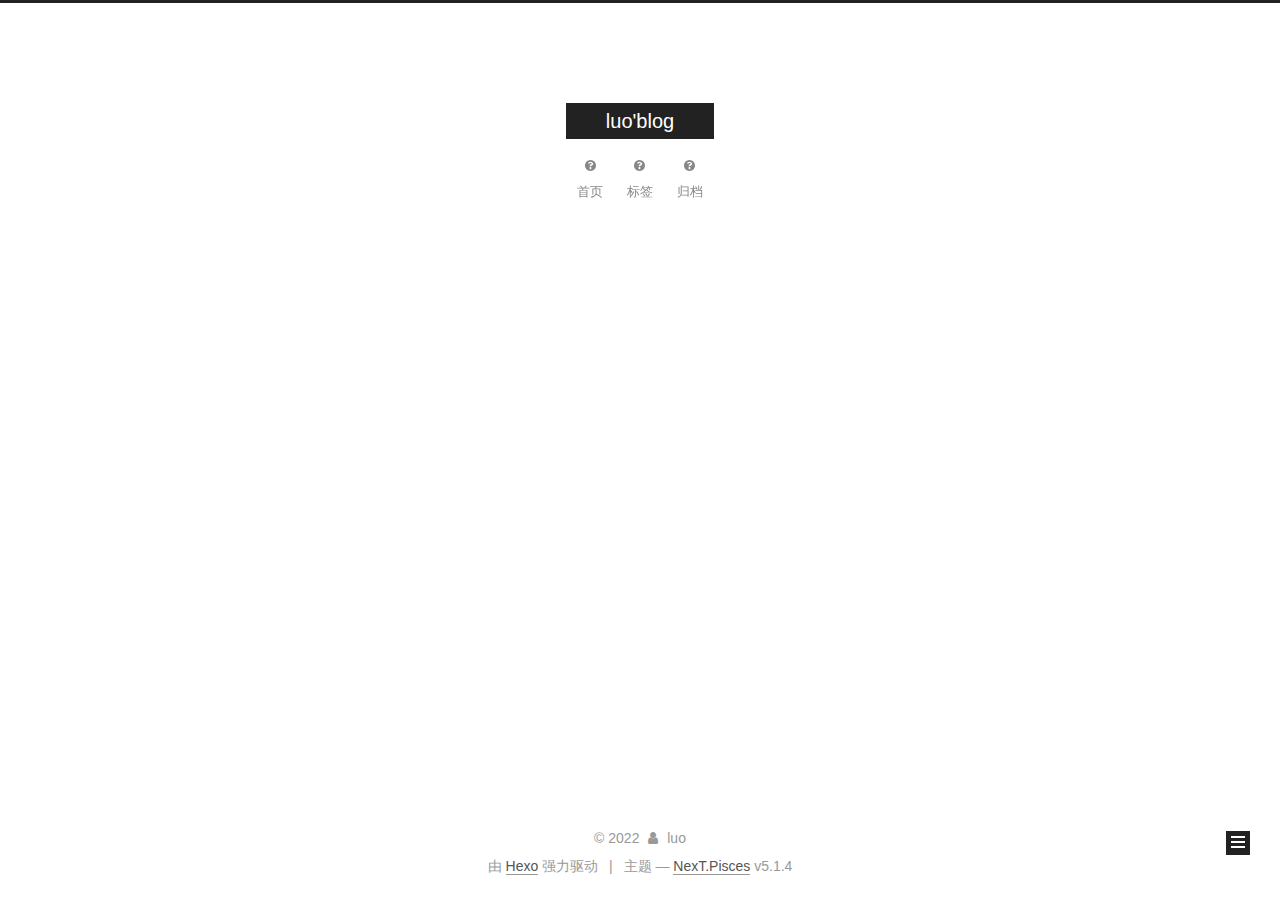
<file: archives/2022/04/index.html>
<!DOCTYPE html>



  


<html class="theme-next pisces use-motion" lang="zh-Hans">
<head>
  <meta charset="UTF-8"/>
<meta http-equiv="X-UA-Compatible" content="IE=edge" />
<meta name="viewport" content="width=device-width, initial-scale=1, maximum-scale=1"/>
<meta name="theme-color" content="#222">









<meta http-equiv="Cache-Control" content="no-transform" />
<meta http-equiv="Cache-Control" content="no-siteapp" />
















  
  
  <link href="/lib/fancybox/source/jquery.fancybox.css?v=2.1.5" rel="stylesheet" type="text/css" />







<link href="/lib/font-awesome/css/font-awesome.min.css?v=4.6.2" rel="stylesheet" type="text/css" />

<link href="/css/main.css?v=5.1.4" rel="stylesheet" type="text/css" />


  <link rel="apple-touch-icon" sizes="180x180" href="/images/apple-touch-icon-next.png?v=5.1.4">


  <link rel="icon" type="image/png" sizes="32x32" href="/images/favicon-32x32-next.png?v=5.1.4">


  <link rel="icon" type="image/png" sizes="16x16" href="/images/favicon-16x16-next.png?v=5.1.4">


  <link rel="mask-icon" href="/images/logo.svg?v=5.1.4" color="#222">





  <meta name="keywords" content="Hexo, NexT" />










<meta name="description" content="猪脑过载">
<meta property="og:type" content="website">
<meta property="og:title" content="luo&#39;blog">
<meta property="og:url" content="http://example.com/archives/2022/04/index.html">
<meta property="og:site_name" content="luo&#39;blog">
<meta property="og:description" content="猪脑过载">
<meta property="og:locale">
<meta property="article:author" content="luo">
<meta name="twitter:card" content="summary">



<script type="text/javascript" id="hexo.configurations">
  var NexT = window.NexT || {};
  var CONFIG = {
    root: '',
    scheme: 'Pisces',
    version: '5.1.4',
    sidebar: {"position":"left","display":"post","offset":12,"b2t":false,"scrollpercent":false,"onmobile":false},
    fancybox: true,
    tabs: true,
    motion: {"enable":true,"async":false,"transition":{"post_block":"fadeIn","post_header":"slideDownIn","post_body":"slideDownIn","coll_header":"slideLeftIn","sidebar":"slideUpIn"}},
    duoshuo: {
      userId: '0',
      author: '博主'
    },
    algolia: {
      applicationID: '',
      apiKey: '',
      indexName: '',
      hits: {"per_page":10},
      labels: {"input_placeholder":"Search for Posts","hits_empty":"We didn't find any results for the search: ${query}","hits_stats":"${hits} results found in ${time} ms"}
    }
  };
</script>



  <link rel="canonical" href="http://example.com/archives/2022/04/"/>





  <title>归档 | luo'blog</title>
  








<meta name="generator" content="Hexo 6.1.0"></head>

<body itemscope itemtype="http://schema.org/WebPage" lang="zh-Hans">

  
  
    
  

  <div class="container sidebar-position-left page-archive">
    <div class="headband"></div>

    <header id="header" class="header" itemscope itemtype="http://schema.org/WPHeader">
      <div class="header-inner"><div class="site-brand-wrapper">
  <div class="site-meta ">
    

    <div class="custom-logo-site-title">
      <a href="/"  class="brand" rel="start">
        <span class="logo-line-before"><i></i></span>
        <span class="site-title">luo'blog</span>
        <span class="logo-line-after"><i></i></span>
      </a>
    </div>
      
        <p class="site-subtitle"></p>
      
  </div>

  <div class="site-nav-toggle">
    <button>
      <span class="btn-bar"></span>
      <span class="btn-bar"></span>
      <span class="btn-bar"></span>
    </button>
  </div>
</div>

<nav class="site-nav">
  

  
    <ul id="menu" class="menu">
      
        
        <li class="menu-item menu-item-home">
          <a href="/" rel="section">
            
              <i class="menu-item-icon fa fa-fw fa-question-circle"></i> <br />
            
            首页
          </a>
        </li>
      
        
        <li class="menu-item menu-item-tags">
          <a href="/tags" rel="section">
            
              <i class="menu-item-icon fa fa-fw fa-question-circle"></i> <br />
            
            标签
          </a>
        </li>
      
        
        <li class="menu-item menu-item-archives">
          <a href="/archives" rel="section">
            
              <i class="menu-item-icon fa fa-fw fa-question-circle"></i> <br />
            
            归档
          </a>
        </li>
      

      
    </ul>
  

  
</nav>



 </div>
    </header>

    <main id="main" class="main">
      <div class="main-inner">
        <div class="content-wrap">
          <div id="content" class="content">
            

  
  
  
  <div class="post-block archive">
    <div id="posts" class="posts-collapse">
      <span class="archive-move-on"></span>

      <span class="archive-page-counter">
        
        
        
          
        
        嗯..! 目前共计 1 篇日志。 继续努力。
      </span>

      

        
        
        

        
          
          <div class="collection-title">
            <h1 class="archive-year" id="archive-year-2022">2022</h1>
          </div>
        
        

        

  <article class="post post-type-normal" itemscope itemtype="http://schema.org/Article">
    <header class="post-header">

      <h2 class="post-title">
        
            <a class="post-title-link" href="/2022/04/20/ziqi/" itemprop="url">
              
                <span itemprop="name">ziqi</span>
              
            </a>
        
      </h2>

      <div class="post-meta">
        <time class="post-time" itemprop="dateCreated"
              datetime="2022-04-20T20:39:55+08:00"
              content="2022-04-20" >
          04-20
        </time>
      </div>

    </header>
  </article>



      

    </div>
  </div>
  
  
  

  



          </div>
          


          

        </div>
        
          
  
  <div class="sidebar-toggle">
    <div class="sidebar-toggle-line-wrap">
      <span class="sidebar-toggle-line sidebar-toggle-line-first"></span>
      <span class="sidebar-toggle-line sidebar-toggle-line-middle"></span>
      <span class="sidebar-toggle-line sidebar-toggle-line-last"></span>
    </div>
  </div>

  <aside id="sidebar" class="sidebar">
    
    <div class="sidebar-inner">

      

      

      <section class="site-overview-wrap sidebar-panel sidebar-panel-active">
        <div class="site-overview">
          <div class="site-author motion-element" itemprop="author" itemscope itemtype="http://schema.org/Person">
            
              <p class="site-author-name" itemprop="name"></p>
              <p class="site-description motion-element" itemprop="description"></p>
          </div>

          <nav class="site-state motion-element">

            
              <div class="site-state-item site-state-posts">
              
                <a href="/archives">
              
                  <span class="site-state-item-count">1</span>
                  <span class="site-state-item-name">日志</span>
                </a>
              </div>
            

            

            

          </nav>

          

          

          
          

          
          

          

        </div>
      </section>

      

      

    </div>
  </aside>


        
      </div>
    </main>

    <footer id="footer" class="footer">
      <div class="footer-inner">
        <div class="copyright">&copy; <span itemprop="copyrightYear">2022</span>
  <span class="with-love">
    <i class="fa fa-user"></i>
  </span>
  <span class="author" itemprop="copyrightHolder">luo</span>

  
</div>


  <div class="powered-by">由 <a class="theme-link" target="_blank" href="https://hexo.io">Hexo</a> 强力驱动</div>



  <span class="post-meta-divider">|</span>



  <div class="theme-info">主题 &mdash; <a class="theme-link" target="_blank" href="https://github.com/iissnan/hexo-theme-next">NexT.Pisces</a> v5.1.4</div>




        







        
      </div>
    </footer>

    
      <div class="back-to-top">
        <i class="fa fa-arrow-up"></i>
        
      </div>
    

    

  </div>

  

<script type="text/javascript">
  if (Object.prototype.toString.call(window.Promise) !== '[object Function]') {
    window.Promise = null;
  }
</script>









  












  
  
    <script type="text/javascript" src="/lib/jquery/index.js?v=2.1.3"></script>
  

  
  
    <script type="text/javascript" src="/lib/fastclick/lib/fastclick.min.js?v=1.0.6"></script>
  

  
  
    <script type="text/javascript" src="/lib/jquery_lazyload/jquery.lazyload.js?v=1.9.7"></script>
  

  
  
    <script type="text/javascript" src="/lib/velocity/velocity.min.js?v=1.2.1"></script>
  

  
  
    <script type="text/javascript" src="/lib/velocity/velocity.ui.min.js?v=1.2.1"></script>
  

  
  
    <script type="text/javascript" src="/lib/fancybox/source/jquery.fancybox.pack.js?v=2.1.5"></script>
  


  


  <script type="text/javascript" src="/js/src/utils.js?v=5.1.4"></script>

  <script type="text/javascript" src="/js/src/motion.js?v=5.1.4"></script>



  
  


  <script type="text/javascript" src="/js/src/affix.js?v=5.1.4"></script>

  <script type="text/javascript" src="/js/src/schemes/pisces.js?v=5.1.4"></script>



  

  


  <script type="text/javascript" src="/js/src/bootstrap.js?v=5.1.4"></script>



  


  




	





  





  












  





  

  

  

  
  

  

  

  

</body>
</html>
</file>
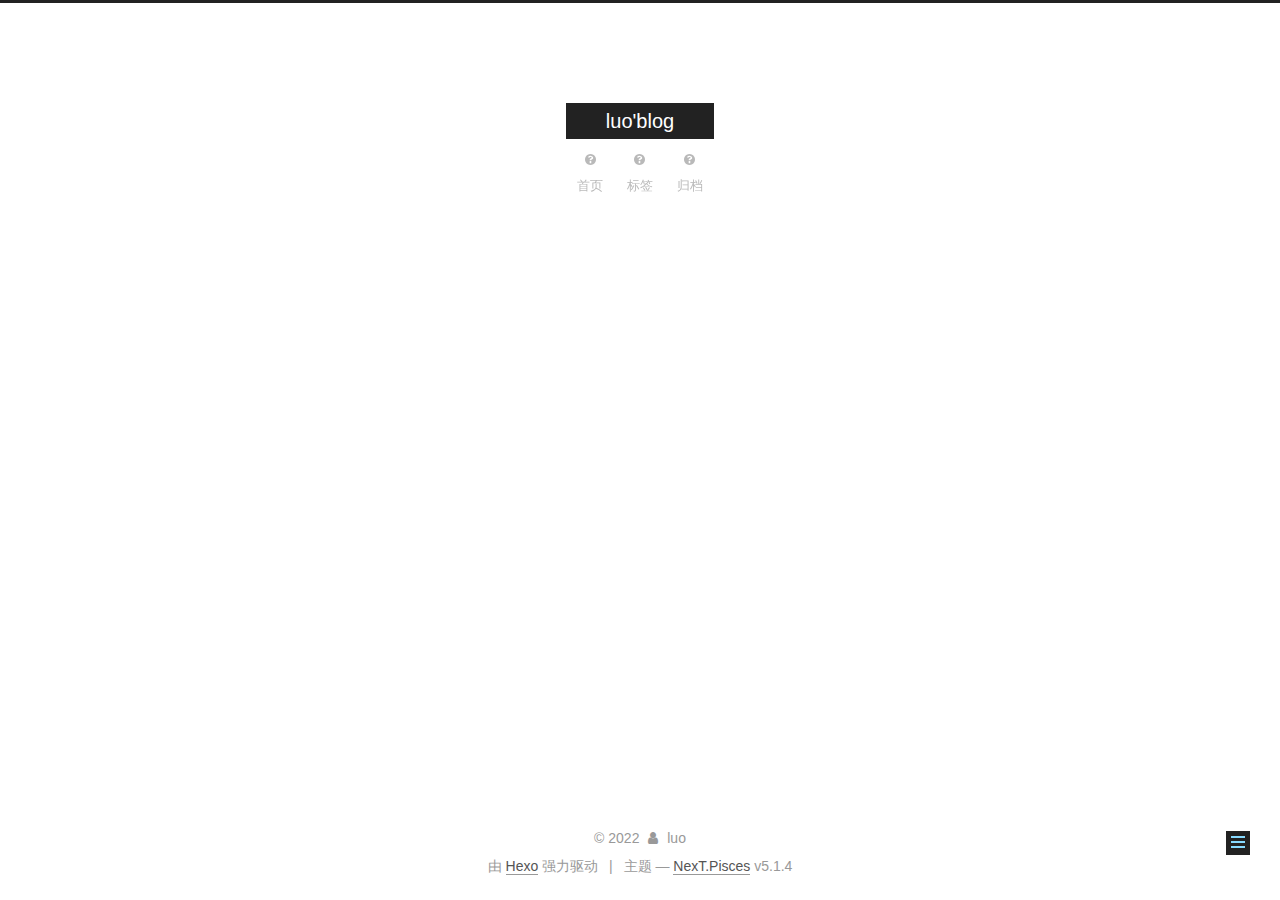
<file: 2019/04/20/ziqi/index.html>
<!DOCTYPE html>



  


<html class="theme-next pisces use-motion" lang="zh-Hans">
<head>
  <meta charset="UTF-8"/>
<meta http-equiv="X-UA-Compatible" content="IE=edge" />
<meta name="viewport" content="width=device-width, initial-scale=1, maximum-scale=1"/>
<meta name="theme-color" content="#222">









<meta http-equiv="Cache-Control" content="no-transform" />
<meta http-equiv="Cache-Control" content="no-siteapp" />
















  
  
  <link href="/lib/fancybox/source/jquery.fancybox.css?v=2.1.5" rel="stylesheet" type="text/css" />







<link href="/lib/font-awesome/css/font-awesome.min.css?v=4.6.2" rel="stylesheet" type="text/css" />

<link href="/css/main.css?v=5.1.4" rel="stylesheet" type="text/css" />


  <link rel="apple-touch-icon" sizes="180x180" href="/images/apple-touch-icon-next.png?v=5.1.4">


  <link rel="icon" type="image/png" sizes="32x32" href="/images/favicon-32x32-next.png?v=5.1.4">


  <link rel="icon" type="image/png" sizes="16x16" href="/images/favicon-16x16-next.png?v=5.1.4">


  <link rel="mask-icon" href="/images/logo.svg?v=5.1.4" color="#222">





  <meta name="keywords" content="Hexo, NexT" />










<meta name="description" content="子奇yyds">
<meta property="og:type" content="article">
<meta property="og:title" content="ziqi">
<meta property="og:url" content="http://example.com/2019/04/20/ziqi/index.html">
<meta property="og:site_name" content="luo&#39;blog">
<meta property="og:description" content="子奇yyds">
<meta property="og:locale">
<meta property="article:published_time" content="2019-04-20T12:39:55.000Z">
<meta property="article:modified_time" content="2022-04-21T00:53:29.286Z">
<meta property="article:author" content="luo">
<meta name="twitter:card" content="summary">



<script type="text/javascript" id="hexo.configurations">
  var NexT = window.NexT || {};
  var CONFIG = {
    root: '',
    scheme: 'Pisces',
    version: '5.1.4',
    sidebar: {"position":"left","display":"post","offset":12,"b2t":false,"scrollpercent":false,"onmobile":false},
    fancybox: true,
    tabs: true,
    motion: {"enable":true,"async":false,"transition":{"post_block":"fadeIn","post_header":"slideDownIn","post_body":"slideDownIn","coll_header":"slideLeftIn","sidebar":"slideUpIn"}},
    duoshuo: {
      userId: '0',
      author: '博主'
    },
    algolia: {
      applicationID: '',
      apiKey: '',
      indexName: '',
      hits: {"per_page":10},
      labels: {"input_placeholder":"Search for Posts","hits_empty":"We didn't find any results for the search: ${query}","hits_stats":"${hits} results found in ${time} ms"}
    }
  };
</script>



  <link rel="canonical" href="http://example.com/2019/04/20/ziqi/"/>





  <title>ziqi | luo'blog</title>
  








<meta name="generator" content="Hexo 6.1.0"></head>

<body itemscope itemtype="http://schema.org/WebPage" lang="zh-Hans">

  
  
    
  

  <div class="container sidebar-position-left page-post-detail">
    <div class="headband"></div>

    <header id="header" class="header" itemscope itemtype="http://schema.org/WPHeader">
      <div class="header-inner"><div class="site-brand-wrapper">
  <div class="site-meta ">
    

    <div class="custom-logo-site-title">
      <a href="/"  class="brand" rel="start">
        <span class="logo-line-before"><i></i></span>
        <span class="site-title">luo'blog</span>
        <span class="logo-line-after"><i></i></span>
      </a>
    </div>
      
        <p class="site-subtitle"></p>
      
  </div>

  <div class="site-nav-toggle">
    <button>
      <span class="btn-bar"></span>
      <span class="btn-bar"></span>
      <span class="btn-bar"></span>
    </button>
  </div>
</div>

<nav class="site-nav">
  

  
    <ul id="menu" class="menu">
      
        
        <li class="menu-item menu-item-home">
          <a href="/" rel="section">
            
              <i class="menu-item-icon fa fa-fw fa-question-circle"></i> <br />
            
            首页
          </a>
        </li>
      
        
        <li class="menu-item menu-item-tags">
          <a href="/tags" rel="section">
            
              <i class="menu-item-icon fa fa-fw fa-question-circle"></i> <br />
            
            标签
          </a>
        </li>
      
        
        <li class="menu-item menu-item-archives">
          <a href="/archives" rel="section">
            
              <i class="menu-item-icon fa fa-fw fa-question-circle"></i> <br />
            
            归档
          </a>
        </li>
      

      
    </ul>
  

  
</nav>



 </div>
    </header>

    <main id="main" class="main">
      <div class="main-inner">
        <div class="content-wrap">
          <div id="content" class="content">
            

  <div id="posts" class="posts-expand">
    

  

  
  
  

  <article class="post post-type-normal" itemscope itemtype="http://schema.org/Article">
  
  
  
  <div class="post-block">
    <link itemprop="mainEntityOfPage" href="http://example.com/2019/04/20/ziqi/">

    <span hidden itemprop="author" itemscope itemtype="http://schema.org/Person">
      <meta itemprop="name" content="">
      <meta itemprop="description" content="">
      <meta itemprop="image" content="/images/avatar.gif">
    </span>

    <span hidden itemprop="publisher" itemscope itemtype="http://schema.org/Organization">
      <meta itemprop="name" content="luo'blog">
    </span>

    
      <header class="post-header">

        
        
          <h1 class="post-title" itemprop="name headline">ziqi</h1>
        

        <div class="post-meta">
          <span class="post-time">
            
              <span class="post-meta-item-icon">
                <i class="fa fa-calendar-o"></i>
              </span>
              
                <span class="post-meta-item-text">发表于</span>
              
              <time title="创建于" itemprop="dateCreated datePublished" datetime="2019-04-20T20:39:55+08:00">
                2019-04-20
              </time>
            

            

            
          </span>

          

          
            
          

          
          

          

          

          

        </div>
      </header>
    

    
    
    
    <div class="post-body" itemprop="articleBody">

      
      

      
        <p>子奇yyds</p>

      
    </div>
    
    
    

    

    

    

    <footer class="post-footer">
      

      
      
      

      

      
      
    </footer>
  </div>
  
  
  
  </article>



    <div class="post-spread">
      
    </div>
  </div>


          </div>
          


          

  



        </div>
        
          
  
  <div class="sidebar-toggle">
    <div class="sidebar-toggle-line-wrap">
      <span class="sidebar-toggle-line sidebar-toggle-line-first"></span>
      <span class="sidebar-toggle-line sidebar-toggle-line-middle"></span>
      <span class="sidebar-toggle-line sidebar-toggle-line-last"></span>
    </div>
  </div>

  <aside id="sidebar" class="sidebar">
    
    <div class="sidebar-inner">

      

      

      <section class="site-overview-wrap sidebar-panel sidebar-panel-active">
        <div class="site-overview">
          <div class="site-author motion-element" itemprop="author" itemscope itemtype="http://schema.org/Person">
            
              <p class="site-author-name" itemprop="name"></p>
              <p class="site-description motion-element" itemprop="description"></p>
          </div>

          <nav class="site-state motion-element">

            
              <div class="site-state-item site-state-posts">
              
                <a href="/archives">
              
                  <span class="site-state-item-count">1</span>
                  <span class="site-state-item-name">日志</span>
                </a>
              </div>
            

            

            

          </nav>

          

          

          
          

          
          

          

        </div>
      </section>

      

      

    </div>
  </aside>


        
      </div>
    </main>

    <footer id="footer" class="footer">
      <div class="footer-inner">
        <div class="copyright">&copy; <span itemprop="copyrightYear">2022</span>
  <span class="with-love">
    <i class="fa fa-user"></i>
  </span>
  <span class="author" itemprop="copyrightHolder">luo</span>

  
</div>


  <div class="powered-by">由 <a class="theme-link" target="_blank" href="https://hexo.io">Hexo</a> 强力驱动</div>



  <span class="post-meta-divider">|</span>



  <div class="theme-info">主题 &mdash; <a class="theme-link" target="_blank" href="https://github.com/iissnan/hexo-theme-next">NexT.Pisces</a> v5.1.4</div>




        







        
      </div>
    </footer>

    
      <div class="back-to-top">
        <i class="fa fa-arrow-up"></i>
        
      </div>
    

    

  </div>

  

<script type="text/javascript">
  if (Object.prototype.toString.call(window.Promise) !== '[object Function]') {
    window.Promise = null;
  }
</script>









  












  
  
    <script type="text/javascript" src="/lib/jquery/index.js?v=2.1.3"></script>
  

  
  
    <script type="text/javascript" src="/lib/fastclick/lib/fastclick.min.js?v=1.0.6"></script>
  

  
  
    <script type="text/javascript" src="/lib/jquery_lazyload/jquery.lazyload.js?v=1.9.7"></script>
  

  
  
    <script type="text/javascript" src="/lib/velocity/velocity.min.js?v=1.2.1"></script>
  

  
  
    <script type="text/javascript" src="/lib/velocity/velocity.ui.min.js?v=1.2.1"></script>
  

  
  
    <script type="text/javascript" src="/lib/fancybox/source/jquery.fancybox.pack.js?v=2.1.5"></script>
  


  


  <script type="text/javascript" src="/js/src/utils.js?v=5.1.4"></script>

  <script type="text/javascript" src="/js/src/motion.js?v=5.1.4"></script>



  
  


  <script type="text/javascript" src="/js/src/affix.js?v=5.1.4"></script>

  <script type="text/javascript" src="/js/src/schemes/pisces.js?v=5.1.4"></script>



  
  <script type="text/javascript" src="/js/src/scrollspy.js?v=5.1.4"></script>
<script type="text/javascript" src="/js/src/post-details.js?v=5.1.4"></script>



  


  <script type="text/javascript" src="/js/src/bootstrap.js?v=5.1.4"></script>



  


  




	





  





  












  





  

  

  

  
  

  

  

  

</body>
</html>
</file>
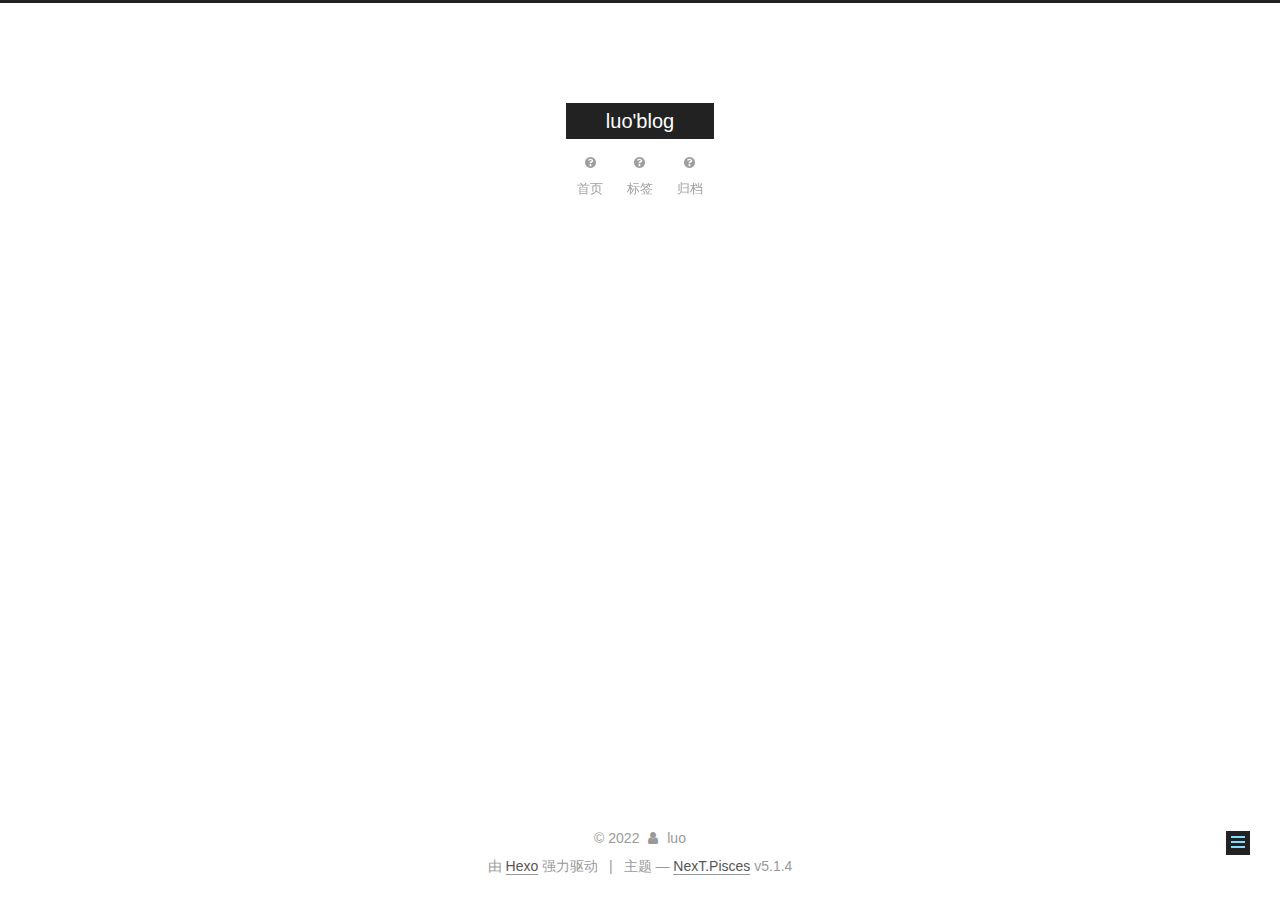
<file: 2022/04/20/ziqi/index.html>
<!DOCTYPE html>



  


<html class="theme-next pisces use-motion" lang="zh-Hans">
<head>
  <meta charset="UTF-8"/>
<meta http-equiv="X-UA-Compatible" content="IE=edge" />
<meta name="viewport" content="width=device-width, initial-scale=1, maximum-scale=1"/>
<meta name="theme-color" content="#222">









<meta http-equiv="Cache-Control" content="no-transform" />
<meta http-equiv="Cache-Control" content="no-siteapp" />
















  
  
  <link href="/lib/fancybox/source/jquery.fancybox.css?v=2.1.5" rel="stylesheet" type="text/css" />







<link href="/lib/font-awesome/css/font-awesome.min.css?v=4.6.2" rel="stylesheet" type="text/css" />

<link href="/css/main.css?v=5.1.4" rel="stylesheet" type="text/css" />


  <link rel="apple-touch-icon" sizes="180x180" href="/images/apple-touch-icon-next.png?v=5.1.4">


  <link rel="icon" type="image/png" sizes="32x32" href="/images/favicon-32x32-next.png?v=5.1.4">


  <link rel="icon" type="image/png" sizes="16x16" href="/images/favicon-16x16-next.png?v=5.1.4">


  <link rel="mask-icon" href="/images/logo.svg?v=5.1.4" color="#222">





  <meta name="keywords" content="Hexo, NexT" />










<meta name="description" content="子奇yyds">
<meta property="og:type" content="article">
<meta property="og:title" content="ziqi">
<meta property="og:url" content="http://example.com/2022/04/20/ziqi/index.html">
<meta property="og:site_name" content="luo&#39;blog">
<meta property="og:description" content="子奇yyds">
<meta property="og:locale">
<meta property="article:published_time" content="2022-04-20T12:39:55.000Z">
<meta property="article:modified_time" content="2022-04-20T12:40:59.969Z">
<meta property="article:author" content="luo">
<meta name="twitter:card" content="summary">



<script type="text/javascript" id="hexo.configurations">
  var NexT = window.NexT || {};
  var CONFIG = {
    root: '',
    scheme: 'Pisces',
    version: '5.1.4',
    sidebar: {"position":"left","display":"post","offset":12,"b2t":false,"scrollpercent":false,"onmobile":false},
    fancybox: true,
    tabs: true,
    motion: {"enable":true,"async":false,"transition":{"post_block":"fadeIn","post_header":"slideDownIn","post_body":"slideDownIn","coll_header":"slideLeftIn","sidebar":"slideUpIn"}},
    duoshuo: {
      userId: '0',
      author: '博主'
    },
    algolia: {
      applicationID: '',
      apiKey: '',
      indexName: '',
      hits: {"per_page":10},
      labels: {"input_placeholder":"Search for Posts","hits_empty":"We didn't find any results for the search: ${query}","hits_stats":"${hits} results found in ${time} ms"}
    }
  };
</script>



  <link rel="canonical" href="http://example.com/2022/04/20/ziqi/"/>





  <title>ziqi | luo'blog</title>
  








<meta name="generator" content="Hexo 6.1.0"></head>

<body itemscope itemtype="http://schema.org/WebPage" lang="zh-Hans">

  
  
    
  

  <div class="container sidebar-position-left page-post-detail">
    <div class="headband"></div>

    <header id="header" class="header" itemscope itemtype="http://schema.org/WPHeader">
      <div class="header-inner"><div class="site-brand-wrapper">
  <div class="site-meta ">
    

    <div class="custom-logo-site-title">
      <a href="/"  class="brand" rel="start">
        <span class="logo-line-before"><i></i></span>
        <span class="site-title">luo'blog</span>
        <span class="logo-line-after"><i></i></span>
      </a>
    </div>
      
        <p class="site-subtitle"></p>
      
  </div>

  <div class="site-nav-toggle">
    <button>
      <span class="btn-bar"></span>
      <span class="btn-bar"></span>
      <span class="btn-bar"></span>
    </button>
  </div>
</div>

<nav class="site-nav">
  

  
    <ul id="menu" class="menu">
      
        
        <li class="menu-item menu-item-home">
          <a href="/" rel="section">
            
              <i class="menu-item-icon fa fa-fw fa-question-circle"></i> <br />
            
            首页
          </a>
        </li>
      
        
        <li class="menu-item menu-item-tags">
          <a href="/tags" rel="section">
            
              <i class="menu-item-icon fa fa-fw fa-question-circle"></i> <br />
            
            标签
          </a>
        </li>
      
        
        <li class="menu-item menu-item-archives">
          <a href="/archives" rel="section">
            
              <i class="menu-item-icon fa fa-fw fa-question-circle"></i> <br />
            
            归档
          </a>
        </li>
      

      
    </ul>
  

  
</nav>



 </div>
    </header>

    <main id="main" class="main">
      <div class="main-inner">
        <div class="content-wrap">
          <div id="content" class="content">
            

  <div id="posts" class="posts-expand">
    

  

  
  
  

  <article class="post post-type-normal" itemscope itemtype="http://schema.org/Article">
  
  
  
  <div class="post-block">
    <link itemprop="mainEntityOfPage" href="http://example.com/2022/04/20/ziqi/">

    <span hidden itemprop="author" itemscope itemtype="http://schema.org/Person">
      <meta itemprop="name" content="">
      <meta itemprop="description" content="">
      <meta itemprop="image" content="/images/avatar.gif">
    </span>

    <span hidden itemprop="publisher" itemscope itemtype="http://schema.org/Organization">
      <meta itemprop="name" content="luo'blog">
    </span>

    
      <header class="post-header">

        
        
          <h1 class="post-title" itemprop="name headline">ziqi</h1>
        

        <div class="post-meta">
          <span class="post-time">
            
              <span class="post-meta-item-icon">
                <i class="fa fa-calendar-o"></i>
              </span>
              
                <span class="post-meta-item-text">发表于</span>
              
              <time title="创建于" itemprop="dateCreated datePublished" datetime="2022-04-20T20:39:55+08:00">
                2022-04-20
              </time>
            

            

            
          </span>

          

          
            
          

          
          

          

          

          

        </div>
      </header>
    

    
    
    
    <div class="post-body" itemprop="articleBody">

      
      

      
        <p>子奇yyds</p>

      
    </div>
    
    
    

    

    

    

    <footer class="post-footer">
      

      
      
      

      

      
      
    </footer>
  </div>
  
  
  
  </article>



    <div class="post-spread">
      
    </div>
  </div>


          </div>
          


          

  



        </div>
        
          
  
  <div class="sidebar-toggle">
    <div class="sidebar-toggle-line-wrap">
      <span class="sidebar-toggle-line sidebar-toggle-line-first"></span>
      <span class="sidebar-toggle-line sidebar-toggle-line-middle"></span>
      <span class="sidebar-toggle-line sidebar-toggle-line-last"></span>
    </div>
  </div>

  <aside id="sidebar" class="sidebar">
    
    <div class="sidebar-inner">

      

      

      <section class="site-overview-wrap sidebar-panel sidebar-panel-active">
        <div class="site-overview">
          <div class="site-author motion-element" itemprop="author" itemscope itemtype="http://schema.org/Person">
            
              <p class="site-author-name" itemprop="name"></p>
              <p class="site-description motion-element" itemprop="description"></p>
          </div>

          <nav class="site-state motion-element">

            
              <div class="site-state-item site-state-posts">
              
                <a href="/archives">
              
                  <span class="site-state-item-count">1</span>
                  <span class="site-state-item-name">日志</span>
                </a>
              </div>
            

            

            

          </nav>

          

          

          
          

          
          

          

        </div>
      </section>

      

      

    </div>
  </aside>


        
      </div>
    </main>

    <footer id="footer" class="footer">
      <div class="footer-inner">
        <div class="copyright">&copy; <span itemprop="copyrightYear">2022</span>
  <span class="with-love">
    <i class="fa fa-user"></i>
  </span>
  <span class="author" itemprop="copyrightHolder">luo</span>

  
</div>


  <div class="powered-by">由 <a class="theme-link" target="_blank" href="https://hexo.io">Hexo</a> 强力驱动</div>



  <span class="post-meta-divider">|</span>



  <div class="theme-info">主题 &mdash; <a class="theme-link" target="_blank" href="https://github.com/iissnan/hexo-theme-next">NexT.Pisces</a> v5.1.4</div>




        







        
      </div>
    </footer>

    
      <div class="back-to-top">
        <i class="fa fa-arrow-up"></i>
        
      </div>
    

    

  </div>

  

<script type="text/javascript">
  if (Object.prototype.toString.call(window.Promise) !== '[object Function]') {
    window.Promise = null;
  }
</script>









  












  
  
    <script type="text/javascript" src="/lib/jquery/index.js?v=2.1.3"></script>
  

  
  
    <script type="text/javascript" src="/lib/fastclick/lib/fastclick.min.js?v=1.0.6"></script>
  

  
  
    <script type="text/javascript" src="/lib/jquery_lazyload/jquery.lazyload.js?v=1.9.7"></script>
  

  
  
    <script type="text/javascript" src="/lib/velocity/velocity.min.js?v=1.2.1"></script>
  

  
  
    <script type="text/javascript" src="/lib/velocity/velocity.ui.min.js?v=1.2.1"></script>
  

  
  
    <script type="text/javascript" src="/lib/fancybox/source/jquery.fancybox.pack.js?v=2.1.5"></script>
  


  


  <script type="text/javascript" src="/js/src/utils.js?v=5.1.4"></script>

  <script type="text/javascript" src="/js/src/motion.js?v=5.1.4"></script>



  
  


  <script type="text/javascript" src="/js/src/affix.js?v=5.1.4"></script>

  <script type="text/javascript" src="/js/src/schemes/pisces.js?v=5.1.4"></script>



  
  <script type="text/javascript" src="/js/src/scrollspy.js?v=5.1.4"></script>
<script type="text/javascript" src="/js/src/post-details.js?v=5.1.4"></script>



  


  <script type="text/javascript" src="/js/src/bootstrap.js?v=5.1.4"></script>



  


  




	





  





  












  





  

  

  

  
  

  

  

  

</body>
</html>
</file>
<file: css/main.css>
/* normalize.css v3.0.2 | MIT License | git.io/normalize */
html {
  font-family: sans-serif; /* 1 */
  -ms-text-size-adjust: 100%; /* 2 */
  -webkit-text-size-adjust: 100%; /* 2 */
}
body {
  margin: 0;
}
article,
aside,
details,
figcaption,
figure,
footer,
header,
hgroup,
main,
menu,
nav,
section,
summary {
  display: block;
}
audio,
canvas,
progress,
video {
  display: inline-block; /* 1 */
  vertical-align: baseline; /* 2 */
}
audio:not([controls]) {
  display: none;
  height: 0;
}
[hidden],
template {
  display: none;
}
a {
  background-color: transparent;
}
a:active,
a:hover {
  outline: 0;
}
abbr[title] {
  border-bottom: 1px dotted;
}
b,
strong {
  font-weight: bold;
}
dfn {
  font-style: italic;
}
h1 {
  font-size: 2em;
  margin: 0.67em 0;
}
mark {
  background: #ff0;
  color: #000;
}
small {
  font-size: 80%;
}
sub,
sup {
  font-size: 75%;
  line-height: 0;
  position: relative;
  vertical-align: baseline;
}
sup {
  top: -0.5em;
}
sub {
  bottom: -0.25em;
}
img {
  border: 0;
}
svg:not(:root) {
  overflow: hidden;
}
figure {
  margin: 1em 40px;
}
hr {
  -moz-box-sizing: content-box;
  box-sizing: content-box;
  height: 0;
}
pre {
  overflow: auto;
}
code,
kbd,
pre,
samp {
  font-family: monospace, monospace;
  font-size: 1em;
}
button,
input,
optgroup,
select,
textarea {
  color: inherit; /* 1 */
  font: inherit; /* 2 */
  margin: 0; /* 3 */
}
button {
  overflow: visible;
}
button,
select {
  text-transform: none;
}
button,
html input[type="button"],
input[type="reset"],
input[type="submit"] {
  -webkit-appearance: button; /* 2 */
  cursor: pointer; /* 3 */
}
button[disabled],
html input[disabled] {
  cursor: default;
}
button::-moz-focus-inner,
input::-moz-focus-inner {
  border: 0;
  padding: 0;
}
input {
  line-height: normal;
}
input[type="checkbox"],
input[type="radio"] {
  box-sizing: border-box; /* 1 */
  padding: 0; /* 2 */
}
input[type="number"]::-webkit-inner-spin-button,
input[type="number"]::-webkit-outer-spin-button {
  height: auto;
}
input[type="search"] {
  -webkit-appearance: textfield; /* 1 */
  -moz-box-sizing: content-box;
  -webkit-box-sizing: content-box; /* 2 */
  box-sizing: content-box;
}
input[type="search"]::-webkit-search-cancel-button,
input[type="search"]::-webkit-search-decoration {
  -webkit-appearance: none;
}
fieldset {
  border: 1px solid #c0c0c0;
  margin: 0 2px;
  padding: 0.35em 0.625em 0.75em;
}
legend {
  border: 0; /* 1 */
  padding: 0; /* 2 */
}
textarea {
  overflow: auto;
}
optgroup {
  font-weight: bold;
}
table {
  border-collapse: collapse;
  border-spacing: 0;
}
td,
th {
  padding: 0;
}
::selection {
  background: #262a30;
  color: #fff;
}
body {
  position: relative;
  font-family: 'Lato', "PingFang SC", "Microsoft YaHei", sans-serif;
  font-size: 14px;
  line-height: 2;
  color: #555;
  background: #fff;
}
@media (max-width: 767px) {
  body {
    padding-right: 0 !important;
  }
}
@media (min-width: 768px) and (max-width: 991px) {
  body {
    padding-right: 0 !important;
  }
}
@media (min-width: 1600px) {
  body {
    font-size: 16px;
  }
}
h1,
h2,
h3,
h4,
h5,
h6 {
  margin: 0;
  padding: 0;
  font-weight: bold;
  line-height: 1.5;
  font-family: 'Lato', "PingFang SC", "Microsoft YaHei", sans-serif;
}
h2,
h3,
h4,
h5,
h6 {
  margin: 20px 0 15px;
}
h1 {
  font-size: 22px;
}
@media (max-width: 767px) {
  h1 {
    font-size: 18px;
  }
}
h2 {
  font-size: 20px;
}
@media (max-width: 767px) {
  h2 {
    font-size: 16px;
  }
}
h3 {
  font-size: 18px;
}
@media (max-width: 767px) {
  h3 {
    font-size: 14px;
  }
}
h4 {
  font-size: 16px;
}
@media (max-width: 767px) {
  h4 {
    font-size: 12px;
  }
}
h5 {
  font-size: 14px;
}
@media (max-width: 767px) {
  h5 {
    font-size: 10px;
  }
}
h6 {
  font-size: 12px;
}
@media (max-width: 767px) {
  h6 {
    font-size: 8px;
  }
}
p {
  margin: 0 0 20px 0;
}
a {
  color: #555;
  text-decoration: none;
  outline: none;
  border-bottom: 1px solid #999;
  word-wrap: break-word;
}
a:hover {
  color: #222;
  border-bottom-color: #222;
}
blockquote {
  margin: 0;
  padding: 0;
}
img {
  display: block;
  margin: auto;
  max-width: 100%;
  height: auto;
}
hr {
  margin: 40px 0;
  height: 3px;
  border: none;
  background-color: #ddd;
  background-image: repeating-linear-gradient(-45deg, #fff, #fff 4px, transparent 4px, transparent 8px);
}
blockquote {
  padding: 0 15px;
  color: #666;
  border-left: 4px solid #ddd;
}
blockquote cite::before {
  content: "-";
  padding: 0 5px;
}
dt {
  font-weight: 700;
}
dd {
  margin: 0;
  padding: 0;
}
kbd {
  border: 1px solid #ccc;
  border-radius: 0.2em;
  box-shadow: 0.1em 0.1em 0.2em rgba(0,0,0,0.1);
  background-color: #f9f9f9;
  font-family: inherit;
  background-image: -webkit-linear-gradient(top, #eee, #fff, #eee);
  padding: 0.1em 0.3em;
  white-space: nowrap;
}
.text-left {
  text-align: left;
}
.text-center {
  text-align: center;
}
.text-right {
  text-align: right;
}
.text-justify {
  text-align: justify;
}
.text-nowrap {
  white-space: nowrap;
}
.text-lowercase {
  text-transform: lowercase;
}
.text-uppercase {
  text-transform: uppercase;
}
.text-capitalize {
  text-transform: capitalize;
}
.center-block {
  display: block;
  margin-left: auto;
  margin-right: auto;
}
.clearfix:before,
.clearfix:after {
  content: " ";
  display: table;
}
.clearfix:after {
  clear: both;
}
.pullquote {
  width: 45%;
}
.pullquote.left {
  float: left;
  margin-left: 5px;
  margin-right: 10px;
}
.pullquote.right {
  float: right;
  margin-left: 10px;
  margin-right: 5px;
}
.affix.affix.affix {
  position: fixed;
}
.translation {
  margin-top: -20px;
  font-size: 14px;
  color: #999;
}
.scrollbar-measure {
  width: 100px;
  height: 100px;
  overflow: scroll;
  position: absolute;
  top: -9999px;
}
.use-motion .motion-element {
  opacity: 0;
}
table {
  margin: 20px 0;
  width: 100%;
  border-collapse: collapse;
  border-spacing: 0;
  border: 1px solid #ddd;
  font-size: 14px;
  table-layout: fixed;
  word-wrap: break-all;
}
table>tbody>tr:nth-of-type(odd) {
  background-color: #f9f9f9;
}
table>tbody>tr:hover {
  background-color: #f5f5f5;
}
caption,
th,
td {
  padding: 8px;
  text-align: left;
  vertical-align: middle;
  font-weight: normal;
}
th,
td {
  border-bottom: 3px solid #ddd;
  border-right: 1px solid #eee;
}
th {
  padding-bottom: 10px;
  font-weight: 700;
}
td {
  border-bottom-width: 1px;
}
html,
body {
  height: 100%;
}
.container {
  position: relative;
  min-height: 100%;
}
.header-inner {
  margin: 0 auto;
  padding: 100px 0 70px;
  width: 700px;
}
@media (min-width: 1600px) {
  .container .header-inner {
    width: 900px;
  }
}
.main {
  padding-bottom: 150px;
}
.main-inner {
  margin: 0 auto;
  width: 700px;
}
@media (min-width: 1600px) {
  .container .main-inner {
    width: 900px;
  }
}
.footer {
  position: absolute;
  left: 0;
  bottom: 0;
  width: 100%;
  min-height: 50px;
}
.footer-inner {
  box-sizing: border-box;
  margin: 20px auto;
  width: 700px;
}
@media (min-width: 1600px) {
  .container .footer-inner {
    width: 900px;
  }
}
pre,
.highlight {
  overflow: auto;
  margin: 20px 0;
  padding: 0;
  font-size: 13px;
  color: #4d4d4c;
  background: #f7f7f7;
  line-height: 1.6;
}
pre,
code {
  font-family: consolas, Menlo, "PingFang SC", "Microsoft YaHei", monospace;
}
code {
  padding: 2px 4px;
  word-wrap: break-word;
  color: #555;
  background: #eee;
  border-radius: 3px;
  font-size: 13px;
}
pre {
  padding: 10px;
}
pre code {
  padding: 0;
  color: #4d4d4c;
  background: none;
  text-shadow: none;
}
.highlight {
  border-radius: 1px;
}
.highlight pre {
  border: none;
  margin: 0;
  padding: 10px 0;
}
.highlight table {
  margin: 0;
  width: auto;
  border: none;
}
.highlight td {
  border: none;
  padding: 0;
}
.highlight figcaption {
  font-size: 1em;
  color: #4d4d4c;
  line-height: 1em;
  margin-bottom: 1em;
}
.highlight figcaption:before,
.highlight figcaption:after {
  content: " ";
  display: table;
}
.highlight figcaption:after {
  clear: both;
}
.highlight figcaption a {
  float: right;
  color: #4d4d4c;
}
.highlight figcaption a:hover {
  border-bottom-color: #4d4d4c;
}
.highlight .gutter pre {
  padding-left: 10px;
  padding-right: 10px;
  color: #869194;
  text-align: right;
  background-color: #eff2f3;
}
.highlight .code pre {
  width: 100%;
  padding-left: 10px;
  padding-right: 10px;
  background-color: #f7f7f7;
}
.highlight .line {
  height: 20px;
}
.gutter {
  -webkit-user-select: none;
  -moz-user-select: none;
  -ms-user-select: none;
  user-select: none;
}
.gist table {
  width: auto;
}
.gist table td {
  border: none;
}
pre .deletion {
  background: #fdd;
}
pre .addition {
  background: #dfd;
}
pre .meta {
  color: #8959a8;
}
pre .comment {
  color: #8e908c;
}
pre .variable,
pre .attribute,
pre .tag,
pre .regexp,
pre .ruby .constant,
pre .xml .tag .title,
pre .xml .pi,
pre .xml .doctype,
pre .html .doctype,
pre .css .id,
pre .css .class,
pre .css .pseudo {
  color: #c82829;
}
pre .number,
pre .preprocessor,
pre .built_in,
pre .literal,
pre .params,
pre .constant,
pre .command {
  color: #f5871f;
}
pre .ruby .class .title,
pre .css .rules .attribute,
pre .string,
pre .value,
pre .inheritance,
pre .header,
pre .ruby .symbol,
pre .xml .cdata,
pre .special,
pre .number,
pre .formula {
  color: #718c00;
}
pre .title,
pre .css .hexcolor {
  color: #3e999f;
}
pre .function,
pre .python .decorator,
pre .python .title,
pre .ruby .function .title,
pre .ruby .title .keyword,
pre .perl .sub,
pre .javascript .title,
pre .coffeescript .title {
  color: #4271ae;
}
pre .keyword,
pre .javascript .function {
  color: #8959a8;
}
.full-image.full-image.full-image.full-image {
  border: none;
  max-width: 100%;
  width: auto;
  margin: 20px auto 25px;
}
@media (min-width: 992px) {
  .full-image.full-image.full-image.full-image {
    max-width: none;
    width: 110%;
    margin: 25px -5%;
  }
}
.blockquote-center,
.page-home .post-type-quote blockquote,
.page-post-detail .post-type-quote blockquote {
  position: relative;
  margin: 40px 0;
  padding: 0;
  border-left: none;
  text-align: center;
}
.blockquote-center::before,
.page-home .post-type-quote blockquote::before,
.page-post-detail .post-type-quote blockquote::before,
.blockquote-center::after,
.page-home .post-type-quote blockquote::after,
.page-post-detail .post-type-quote blockquote::after {
  position: absolute;
  content: ' ';
  display: block;
  width: 100%;
  height: 24px;
  opacity: 0.2;
  background-repeat: no-repeat;
  background-position: 0 -6px;
  background-size: 22px 22px;
}
.blockquote-center::before,
.page-home .post-type-quote blockquote::before,
.page-post-detail .post-type-quote blockquote::before {
  top: -20px;
  background-image: url("../images/quote-l.svg");
  border-top: 1px solid #ccc;
}
.blockquote-center::after,
.page-home .post-type-quote blockquote::after,
.page-post-detail .post-type-quote blockquote::after {
  bottom: -20px;
  background-image: url("../images/quote-r.svg");
  border-bottom: 1px solid #ccc;
  background-position: 100% 8px;
}
.blockquote-center p,
.page-home .post-type-quote blockquote p,
.page-post-detail .post-type-quote blockquote p,
.blockquote-center div,
.page-home .post-type-quote blockquote div,
.page-post-detail .post-type-quote blockquote div {
  text-align: center;
}
.post .post-body .group-picture img {
  box-sizing: border-box;
  padding: 0 3px;
  border: none;
}
.post .group-picture-row {
  overflow: hidden;
  margin-top: 6px;
}
.post .group-picture-row:first-child {
  margin-top: 0;
}
.post .group-picture-column {
  float: left;
}
.page-post-detail .post-body .group-picture-column {
  float: none;
  margin-top: 10px;
  width: auto !important;
}
.page-post-detail .post-body .group-picture-column img {
  margin: 0 auto;
}
.page-archive .group-picture-container {
  overflow: hidden;
}
.page-archive .group-picture-row {
  float: left;
}
.page-archive .group-picture-row:first-child {
  margin-top: 6px;
}
.page-archive .group-picture-column {
  max-width: 150px;
  max-height: 150px;
}
.post-body .note {
  position: relative;
  padding: 15px;
  margin-bottom: 20px;
  border: 1px solid #eee;
  border-left-width: 5px;
  border-radius: 3px;
}
.post-body .note h2,
.post-body .note h3,
.post-body .note h4,
.post-body .note h5,
.post-body .note h6 {
  margin-top: 0;
  margin-bottom: 0;
  border-bottom: initial;
  padding-top: 0 !important;
}
.post-body .note p:first-child,
.post-body .note ul:first-child,
.post-body .note ol:first-child,
.post-body .note table:first-child,
.post-body .note pre:first-child,
.post-body .note blockquote:first-child {
  margin-top: 0;
}
.post-body .note p:last-child,
.post-body .note ul:last-child,
.post-body .note ol:last-child,
.post-body .note table:last-child,
.post-body .note pre:last-child,
.post-body .note blockquote:last-child {
  margin-bottom: 0;
}
.post-body .note.default {
  border-left-color: #777;
}
.post-body .note.default h2,
.post-body .note.default h3,
.post-body .note.default h4,
.post-body .note.default h5,
.post-body .note.default h6 {
  color: #777;
}
.post-body .note.primary {
  border-left-color: #6f42c1;
}
.post-body .note.primary h2,
.post-body .note.primary h3,
.post-body .note.primary h4,
.post-body .note.primary h5,
.post-body .note.primary h6 {
  color: #6f42c1;
}
.post-body .note.info {
  border-left-color: #428bca;
}
.post-body .note.info h2,
.post-body .note.info h3,
.post-body .note.info h4,
.post-body .note.info h5,
.post-body .note.info h6 {
  color: #428bca;
}
.post-body .note.success {
  border-left-color: #5cb85c;
}
.post-body .note.success h2,
.post-body .note.success h3,
.post-body .note.success h4,
.post-body .note.success h5,
.post-body .note.success h6 {
  color: #5cb85c;
}
.post-body .note.warning {
  border-left-color: #f0ad4e;
}
.post-body .note.warning h2,
.post-body .note.warning h3,
.post-body .note.warning h4,
.post-body .note.warning h5,
.post-body .note.warning h6 {
  color: #f0ad4e;
}
.post-body .note.danger {
  border-left-color: #d9534f;
}
.post-body .note.danger h2,
.post-body .note.danger h3,
.post-body .note.danger h4,
.post-body .note.danger h5,
.post-body .note.danger h6 {
  color: #d9534f;
}
.post-body .label {
  display: inline;
  padding: 0 2px;
  white-space: nowrap;
}
.post-body .label.default {
  background-color: #f0f0f0;
}
.post-body .label.primary {
  background-color: #efe6f7;
}
.post-body .label.info {
  background-color: #e5f2f8;
}
.post-body .label.success {
  background-color: #e7f4e9;
}
.post-body .label.warning {
  background-color: #fcf6e1;
}
.post-body .label.danger {
  background-color: #fae8eb;
}
.post-body .tabs {
  position: relative;
  display: block;
  margin-bottom: 20px;
  padding-top: 10px;
}
.post-body .tabs ul.nav-tabs {
  margin: 0;
  padding: 0;
  display: flex;
  margin-bottom: -1px;
}
@media (max-width: 413px) {
  .post-body .tabs ul.nav-tabs {
    display: block;
    margin-bottom: 5px;
  }
}
.post-body .tabs ul.nav-tabs li.tab {
  list-style-type: none !important;
  margin: 0 0.25em 0 0;
  border-top: 3px solid transparent;
  border-left: 1px solid transparent;
  border-right: 1px solid transparent;
}
@media (max-width: 413px) {
  .post-body .tabs ul.nav-tabs li.tab {
    margin: initial;
    border-top: 1px solid transparent;
    border-left: 3px solid transparent;
    border-right: 1px solid transparent;
    border-bottom: 1px solid transparent;
  }
}
.post-body .tabs ul.nav-tabs li.tab a {
  outline: 0;
  border-bottom: initial;
  display: block;
  line-height: 1.8em;
  padding: 0.25em 0.75em;
  transition-duration: 0.2s;
  transition-timing-function: ease-out;
  transition-delay: 0s;
}
.post-body .tabs ul.nav-tabs li.tab a i {
  width: 1.285714285714286em;
}
.post-body .tabs ul.nav-tabs li.tab.active {
  border-top: 3px solid #fc6423;
  border-left: 1px solid #ddd;
  border-right: 1px solid #ddd;
  background-color: #fff;
}
@media (max-width: 413px) {
  .post-body .tabs ul.nav-tabs li.tab.active {
    border-top: 1px solid #ddd;
    border-left: 3px solid #fc6423;
    border-right: 1px solid #ddd;
    border-bottom: 1px solid #ddd;
  }
}
.post-body .tabs ul.nav-tabs li.tab.active a {
  cursor: default;
  color: #555;
}
.post-body .tabs .tab-content {
  background-color: #fff;
}
.post-body .tabs .tab-content .tab-pane {
  border: 1px solid #ddd;
  padding: 20px 20px 0 20px;
}
.post-body .tabs .tab-content .tab-pane:not(.active) {
  display: none !important;
}
.post-body .tabs .tab-content .tab-pane.active {
  display: block !important;
}
.btn {
  display: inline-block;
  padding: 0 20px;
  font-size: 14px;
  color: #fff;
  background: #222;
  border: 2px solid #222;
  text-decoration: none;
  border-radius: 0;
  transition-property: background-color;
  transition-duration: 0.2s;
  transition-timing-function: ease-in-out;
  transition-delay: 0s;
  line-height: 2;
}
.btn:hover {
  border-color: #222;
  color: #222;
  background: #fff;
}
.btn +.btn {
  margin: 0 0 8px 8px;
}
.btn .fa-fw {
  width: 1.285714285714286em;
  text-align: left;
}
.btn-bar {
  display: block;
  width: 22px;
  height: 2px;
  background: #555;
  border-radius: 1px;
}
.btn-bar+.btn-bar {
  margin-top: 4px;
}
.pagination {
  margin: 120px 0 40px;
  text-align: center;
  border-top: 1px solid #eee;
}
.page-number-basic,
.pagination .prev,
.pagination .next,
.pagination .page-number,
.pagination .space {
  display: inline-block;
  position: relative;
  top: -1px;
  margin: 0 10px;
  padding: 0 11px;
}
@media (max-width: 767px) {
  .page-number-basic,
  .pagination .prev,
  .pagination .next,
  .pagination .page-number,
  .pagination .space {
    margin: 0 5px;
  }
}
.pagination .prev,
.pagination .next,
.pagination .page-number {
  border-bottom: 0;
  border-top: 1px solid #eee;
  transition-property: border-color;
  transition-duration: 0.2s;
  transition-timing-function: ease-in-out;
  transition-delay: 0s;
}
.pagination .prev:hover,
.pagination .next:hover,
.pagination .page-number:hover {
  border-top-color: #222;
}
.pagination .space {
  padding: 0;
  margin: 0;
}
.pagination .prev {
  margin-left: 0;
}
.pagination .next {
  margin-right: 0;
}
.pagination .page-number.current {
  color: #fff;
  background: #ccc;
  border-top-color: #ccc;
}
@media (max-width: 767px) {
  .pagination {
    border-top: none;
  }
  .pagination .prev,
  .pagination .next,
  .pagination .page-number {
    margin-bottom: 10px;
    border-top: 0;
    border-bottom: 1px solid #eee;
    padding: 0 10px;
  }
  .pagination .prev:hover,
  .pagination .next:hover,
  .pagination .page-number:hover {
    border-bottom-color: #222;
  }
}
.comments {
  margin: 60px 20px 0;
}
.tag-cloud {
  text-align: center;
}
.tag-cloud a {
  display: inline-block;
  margin: 10px;
}
.back-to-top {
  box-sizing: border-box;
  position: fixed;
  bottom: -100px;
  right: 30px;
  z-index: 1050;
  padding: 0 6px;
  width: 24px;
  background: #222;
  font-size: 12px;
  opacity: 1;
  color: #fff;
  cursor: pointer;
  text-align: center;
  -webkit-transform: translateZ(0);
  transition-property: bottom;
  transition-duration: 0.2s;
  transition-timing-function: ease-in-out;
  transition-delay: 0s;
}
@media (min-width: 768px) and (max-width: 991px) {
  .back-to-top {
    display: none !important;
  }
}
@media (max-width: 767px) {
  .back-to-top {
    display: none !important;
  }
}
.back-to-top.back-to-top-on {
  bottom: 19px;
}
.header {
  background: transparent;
}
.header-inner {
  position: relative;
}
.headband {
  height: 3px;
  background: #222;
}
.site-meta {
  margin: 0;
  text-align: center;
}
@media (max-width: 767px) {
  .site-meta {
    text-align: center;
  }
}
.brand {
  position: relative;
  display: inline-block;
  padding: 0 40px;
  color: #fff;
  background: #222;
  border-bottom: none;
}
.brand:hover {
  color: #fff;
}
.logo {
  display: inline-block;
  margin-right: 5px;
  line-height: 36px;
  vertical-align: top;
}
.site-title {
  display: inline-block;
  vertical-align: top;
  line-height: 36px;
  font-size: 20px;
  font-weight: normal;
  font-family: 'Lato', "PingFang SC", "Microsoft YaHei", sans-serif;
}
.site-subtitle {
  margin-top: 10px;
  font-size: 13px;
  color: #999;
}
.use-motion .brand {
  opacity: 0;
}
.use-motion .logo,
.use-motion .site-title,
.use-motion .site-subtitle {
  opacity: 0;
  position: relative;
  top: -10px;
}
.site-nav-toggle {
  display: none;
  position: absolute;
  top: 10px;
  left: 10px;
}
@media (max-width: 767px) {
  .site-nav-toggle {
    display: block;
  }
}
.site-nav-toggle button {
  margin-top: 2px;
  padding: 9px 10px;
  background: transparent;
  border: none;
}
@media (max-width: 767px) {
  .site-nav {
    display: none;
    margin: 0 -10px;
    padding: 0 10px;
    clear: both;
    border-top: 1px solid #ddd;
  }
}
@media (min-width: 768px) and (max-width: 991px) {
  .site-nav {
    display: block !important;
  }
}
@media (min-width: 992px) {
  .site-nav {
    display: block !important;
  }
}
.menu {
  margin-top: 20px;
  padding-left: 0;
  text-align: center;
}
.menu .menu-item {
  display: inline-block;
  margin: 0 10px;
  list-style: none;
}
@media screen and (max-width: 767px) {
  .menu .menu-item {
    margin-top: 10px;
  }
}
.menu .menu-item a {
  display: block;
  font-size: 13px;
  line-height: inherit;
  border-bottom: 1px solid transparent;
  transition-property: border-color;
  transition-duration: 0.2s;
  transition-timing-function: ease-in-out;
  transition-delay: 0s;
}
.menu .menu-item a:hover {
  border-bottom-color: #222;
}
.menu .menu-item .fa {
  margin-right: 5px;
}
.use-motion .menu-item {
  opacity: 0;
}
.post-body {
  font-family: 'Lato', "PingFang SC", "Microsoft YaHei", sans-serif;
}
@media (max-width: 767px) {
  .post-body {
    word-break: break-word;
  }
}
.post-body .fancybox img {
  display: block !important;
  margin: 0 auto;
  cursor: pointer;
  cursor: zoom-in;
  cursor: -webkit-zoom-in;
}
.post-body .image-caption,
.post-body .figure .caption {
  margin: -20px auto 15px;
  text-align: center;
  font-size: 14px;
  color: #999;
  font-weight: bold;
  line-height: 1;
}
.post-sticky-flag {
  display: inline-block;
  font-size: 16px;
  -ms-transform: rotate(30deg);
  -webkit-transform: rotate(30deg);
  -moz-transform: rotate(30deg);
  -ms-transform: rotate(30deg);
  -o-transform: rotate(30deg);
  transform: rotate(30deg);
}
.use-motion .post-block,
.use-motion .pagination,
.use-motion .comments {
  opacity: 0;
}
.use-motion .post-header {
  opacity: 0;
}
.use-motion .post-body {
  opacity: 0;
}
.use-motion .collection-title {
  opacity: 0;
}
.posts-expand {
  padding-top: 40px;
}
@media (max-width: 767px) {
  .posts-expand {
    margin: 0 20px;
  }
  .post-body pre .gutter pre {
    padding-right: 10px;
  }
  .post-body .highlight {
    margin-left: 0px;
    margin-right: 0px;
    padding: 0;
  }
  .post-body .highlight .gutter pre {
    padding-right: 10px;
  }
}
@media (min-width: 992px) {
  .posts-expand .post-body {
    text-align: justify;
  }
}
.posts-expand .post-body h2,
.posts-expand .post-body h3,
.posts-expand .post-body h4,
.posts-expand .post-body h5,
.posts-expand .post-body h6 {
  padding-top: 10px;
}
.posts-expand .post-body h2 .header-anchor,
.posts-expand .post-body h3 .header-anchor,
.posts-expand .post-body h4 .header-anchor,
.posts-expand .post-body h5 .header-anchor,
.posts-expand .post-body h6 .header-anchor {
  float: right;
  margin-left: 10px;
  color: #ccc;
  border-bottom-style: none;
  visibility: hidden;
}
.posts-expand .post-body h2 .header-anchor:hover,
.posts-expand .post-body h3 .header-anchor:hover,
.posts-expand .post-body h4 .header-anchor:hover,
.posts-expand .post-body h5 .header-anchor:hover,
.posts-expand .post-body h6 .header-anchor:hover {
  color: inherit;
}
.posts-expand .post-body h2:hover .header-anchor,
.posts-expand .post-body h3:hover .header-anchor,
.posts-expand .post-body h4:hover .header-anchor,
.posts-expand .post-body h5:hover .header-anchor,
.posts-expand .post-body h6:hover .header-anchor {
  visibility: visible;
}
.posts-expand .post-body ul li {
  list-style: circle;
}
.posts-expand .post-body img {
  box-sizing: border-box;
  margin: auto;
  padding: 3px;
  border: 1px solid #ddd;
}
.posts-expand .post-body .fancybox img {
  margin: 0 auto 25px;
}
@media (max-width: 767px) {
  .posts-collapse {
    margin: 0 20px;
  }
  .posts-collapse .post-title,
  .posts-collapse .post-meta {
    display: block;
    width: auto;
    text-align: left;
  }
}
.posts-collapse {
  position: relative;
  z-index: 1010;
  margin-left: 55px;
}
.posts-collapse::after {
  content: " ";
  position: absolute;
  top: 20px;
  left: 0;
  margin-left: -2px;
  width: 4px;
  height: 100%;
  background: #f5f5f5;
  z-index: -1;
}
@media (max-width: 767px) {
  .posts-collapse {
    margin: 0 20px;
  }
}
.posts-collapse .collection-title {
  position: relative;
  margin: 60px 0;
}
.posts-collapse .collection-title h1,
.posts-collapse .collection-title h2 {
  margin-left: 20px;
}
.posts-collapse .collection-title small {
  color: #bbb;
  margin-left: 5px;
}
.posts-collapse .collection-title::before {
  content: " ";
  position: absolute;
  left: 0;
  top: 50%;
  margin-left: -4px;
  margin-top: -4px;
  width: 8px;
  height: 8px;
  background: #bbb;
  border-radius: 50%;
}
.posts-collapse .post {
  margin: 30px 0;
}
.posts-collapse .post-header {
  position: relative;
  transition-duration: 0.2s;
  transition-timing-function: ease-in-out;
  transition-delay: 0s;
  transition-property: border;
  border-bottom: 1px dashed #ccc;
}
.posts-collapse .post-header::before {
  content: " ";
  position: absolute;
  left: 0;
  top: 12px;
  width: 6px;
  height: 6px;
  margin-left: -4px;
  background: #bbb;
  border-radius: 50%;
  border: 1px solid #fff;
  transition-duration: 0.2s;
  transition-timing-function: ease-in-out;
  transition-delay: 0s;
  transition-property: background;
}
.posts-collapse .post-header:hover {
  border-bottom-color: #666;
}
.posts-collapse .post-header:hover::before {
  background: #222;
}
.posts-collapse .post-meta {
  position: absolute;
  font-size: 12px;
  left: 20px;
  top: 5px;
}
.posts-collapse .post-comments-count {
  display: none;
}
.posts-collapse .post-title {
  margin-left: 60px;
  font-size: 16px;
  font-weight: normal;
  line-height: inherit;
}
.posts-collapse .post-title::after {
  margin-left: 3px;
  opacity: 0.6;
}
.posts-collapse .post-title a {
  color: #666;
  border-bottom: none;
}
.page-home .post-type-quote .post-header,
.page-post-detail .post-type-quote .post-header,
.page-home .post-type-quote .post-tags,
.page-post-detail .post-type-quote .post-tags {
  display: none;
}
.posts-expand .post-title {
  text-align: center;
  word-break: break-word;
  font-weight: 400;
}
.posts-expand .post-title-link {
  display: inline-block;
  position: relative;
  color: #555;
  border-bottom: none;
  line-height: 1.2;
  vertical-align: top;
}
.posts-expand .post-title-link::before {
  content: "";
  position: absolute;
  width: 100%;
  height: 2px;
  bottom: 0;
  left: 0;
  background-color: #000;
  visibility: hidden;
  -webkit-transform: scaleX(0);
  -moz-transform: scaleX(0);
  -ms-transform: scaleX(0);
  -o-transform: scaleX(0);
  transform: scaleX(0);
  transition-duration: 0.2s;
  transition-timing-function: ease-in-out;
  transition-delay: 0s;
}
.posts-expand .post-title-link:hover::before {
  visibility: visible;
  -webkit-transform: scaleX(1);
  -moz-transform: scaleX(1);
  -ms-transform: scaleX(1);
  -o-transform: scaleX(1);
  transform: scaleX(1);
}
.posts-expand .post-title-link .fa {
  font-size: 16px;
}
.posts-expand .post-meta {
  margin: 3px 0 60px 0;
  color: #999;
  font-family: 'Lato', "PingFang SC", "Microsoft YaHei", sans-serif;
  font-size: 12px;
  text-align: center;
}
.posts-expand .post-meta .post-category-list {
  display: inline-block;
  margin: 0;
  padding: 3px;
}
.posts-expand .post-meta .post-category-list-link {
  color: #999;
}
.posts-expand .post-meta .post-description {
  font-size: 14px;
  margin-top: 2px;
}
.post-meta-divider {
  margin: 0 0.5em;
}
.post-meta-item-icon {
  margin-right: 3px;
}
@media (min-width: 768px) and (max-width: 991px) {
  .post-meta-item-icon {
    display: inline-block;
  }
}
@media (max-width: 767px) {
  .post-meta-item-icon {
    display: inline-block;
  }
}
@media (min-width: 768px) and (max-width: 991px) {
  .post-meta-item-text {
    display: none;
  }
}
@media (max-width: 767px) {
  .post-meta-item-text {
    display: none;
  }
}
@media (max-width: 767px) {
  .posts-expand .post-comments-count {
    display: none;
  }
}
.post-button {
  margin-top: 40px;
}
.posts-expand .post-tags {
  margin-top: 40px;
  text-align: center;
}
.posts-expand .post-tags a {
  display: inline-block;
  margin-right: 10px;
  font-size: 13px;
}
.post-nav {
  display: table;
  margin-top: 15px;
  width: 100%;
  border-top: 1px solid #eee;
}
.post-nav-divider {
  display: table-cell;
  width: 10%;
}
.post-nav-item {
  display: table-cell;
  padding: 10px 0 0 0;
  width: 45%;
  vertical-align: top;
}
.post-nav-item a {
  position: relative;
  display: block;
  line-height: 25px;
  font-size: 14px;
  color: #555;
  border-bottom: none;
}
.post-nav-item a:hover {
  color: #222;
  border-bottom: none;
}
.post-nav-item a:active {
  top: 2px;
}
.post-nav-item .fa {
  position: absolute;
  top: 8px;
  left: 0;
  font-size: 12px;
}
.post-nav-next a {
  padding-left: 15px;
}
.post-nav-prev {
  text-align: right;
}
.post-nav-prev a {
  padding-right: 15px;
}
.post-nav-prev .fa {
  right: 0;
  left: auto;
}
.posts-expand .post-eof {
  display: block;
  margin: 80px auto 60px;
  width: 8%;
  height: 1px;
  background: #ccc;
  text-align: center;
}
.post:last-child .post-eof.post-eof.post-eof {
  display: none;
}
.post-gallery {
  display: table;
  table-layout: fixed;
  width: 100%;
  border-collapse: separate;
}
.post-gallery-row {
  display: table-row;
}
.post-gallery .post-gallery-img {
  display: table-cell;
  text-align: center;
  vertical-align: middle;
  border: none;
}
.post-gallery .post-gallery-img img {
  max-width: 100%;
  max-height: 100%;
  border: none;
}
.fancybox-close,
.fancybox-close:hover {
  border: none;
}
.rtl.post-body p,
.rtl.post-body a,
.rtl.post-body h1,
.rtl.post-body h2,
.rtl.post-body h3,
.rtl.post-body h4,
.rtl.post-body h5,
.rtl.post-body h6,
.rtl.post-body li,
.rtl.post-body ul,
.rtl.post-body ol {
  direction: rtl;
  font-family: UKIJ Ekran;
}
.rtl.post-title {
  font-family: UKIJ Ekran;
}
.sidebar {
  position: fixed;
  right: 0;
  top: 0;
  bottom: 0;
  width: 0;
  z-index: 1040;
  box-shadow: inset 0 2px 6px #000;
  background: #222;
  -webkit-transform: translateZ(0);
}
.sidebar a {
  color: #999;
  border-bottom-color: #555;
}
.sidebar a:hover {
  color: #eee;
}
@media (min-width: 768px) and (max-width: 991px) {
  .sidebar {
    display: none !important;
  }
}
@media (max-width: 767px) {
  .sidebar {
    display: none !important;
  }
}
.sidebar-inner {
  position: relative;
  padding: 20px 10px;
  color: #999;
  text-align: center;
}
.site-overview-wrap {
  overflow: hidden;
}
.site-overview {
  overflow-y: auto;
  overflow-x: hidden;
}
.sidebar-toggle {
  position: fixed;
  right: 30px;
  bottom: 45px;
  width: 14px;
  height: 14px;
  padding: 5px;
  background: #222;
  line-height: 0;
  z-index: 1050;
  cursor: pointer;
  -webkit-transform: translateZ(0);
}
@media (min-width: 768px) and (max-width: 991px) {
  .sidebar-toggle {
    display: none !important;
  }
}
@media (max-width: 767px) {
  .sidebar-toggle {
    display: none !important;
  }
}
.sidebar-toggle-line {
  position: relative;
  display: inline-block;
  vertical-align: top;
  height: 2px;
  width: 100%;
  background: #fff;
  margin-top: 3px;
}
.sidebar-toggle-line:first-child {
  margin-top: 0;
}
.site-author-image {
  display: block;
  margin: 0 auto;
  padding: 2px;
  max-width: 96px;
  height: auto;
  border: 2px solid #333;
}
.site-author-name {
  margin: 5px 0 0;
  text-align: center;
  color: #f5f5f5;
  font-weight: normal;
}
.site-description {
  margin-top: 5px;
  text-align: center;
  font-size: 14px;
  color: #999;
}
.site-state {
  overflow: hidden;
  line-height: 1.4;
  white-space: nowrap;
  text-align: center;
}
.site-state-item {
  display: inline-block;
  padding: 0 15px;
  border-left: 1px solid #333;
}
.site-state-item:first-child {
  border-left: none;
}
.site-state-item a {
  border-bottom: none;
}
.site-state-item-count {
  display: block;
  text-align: center;
  color: inherit;
  font-weight: 600;
  font-size: 18px;
}
.site-state-item-name {
  font-size: 13px;
  color: inherit;
}
.feed-link {
  margin-top: 20px;
}
.feed-link a {
  display: inline-block;
  padding: 0 15px;
  color: #fc6423;
  border: 1px solid #fc6423;
  border-radius: 4px;
}
.feed-link a i {
  color: #fc6423;
  font-size: 14px;
}
.feed-link a:hover {
  color: #fff;
  background: #fc6423;
}
.feed-link a:hover i {
  color: #fff;
}
.links-of-author {
  margin-top: 20px;
}
.links-of-author a {
  display: inline-block;
  vertical-align: middle;
  margin-right: 10px;
  margin-bottom: 10px;
  border-bottom-color: #555;
  font-size: 13px;
}
.links-of-author a:before {
  display: inline-block;
  vertical-align: middle;
  margin-right: 3px;
  content: " ";
  width: 4px;
  height: 4px;
  border-radius: 50%;
  background: #ad96e4;
}
.links-of-blogroll {
  font-size: 13px;
}
.links-of-blogroll-title {
  margin-top: 20px;
  font-size: 14px;
  font-weight: 600;
}
.links-of-blogroll-list {
  margin: 0;
  padding: 0;
  list-style: none;
}
.links-of-blogroll-item {
  padding: 2px 10px;
}
.links-of-blogroll-item a {
  max-width: 280px;
  box-sizing: border-box;
  display: inline-block;
  overflow: hidden;
  white-space: nowrap;
  text-overflow: ellipsis;
}
.sidebar-nav {
  margin: 0 0 20px;
  padding-left: 0;
}
.sidebar-nav li {
  display: inline-block;
  cursor: pointer;
  border-bottom: 1px solid transparent;
  font-size: 14px;
  color: #555;
}
.sidebar-nav li:hover {
  color: #f5f5f5;
}
.page-post-detail .sidebar-nav-toc {
  padding: 0 5px;
}
.page-post-detail .sidebar-nav-overview {
  margin-left: 10px;
}
.sidebar-nav .sidebar-nav-active {
  color: #87daff;
  border-bottom-color: #87daff;
}
.sidebar-nav .sidebar-nav-active:hover {
  color: #87daff;
}
.sidebar-panel {
  display: none;
}
.sidebar-panel-active {
  display: block;
}
.post-toc-empty {
  font-size: 14px;
  color: #666;
}
.post-toc-wrap {
  overflow: hidden;
}
.post-toc {
  overflow: auto;
}
.post-toc ol {
  margin: 0;
  padding: 0 2px 5px 10px;
  text-align: left;
  list-style: none;
  font-size: 14px;
}
.post-toc ol > ol {
  padding-left: 0;
}
.post-toc ol a {
  transition-duration: 0.2s;
  transition-timing-function: ease-in-out;
  transition-delay: 0s;
  transition-property: all;
  color: #999;
  border-bottom-color: #555;
}
.post-toc ol a:hover {
  color: #ccc;
  border-bottom-color: #ccc;
}
.post-toc .nav-item {
  overflow: hidden;
  text-overflow: ellipsis;
  text-align: justify;
  white-space: nowrap;
  line-height: 1.8;
}
.post-toc .nav .nav-child {
  display: none;
}
.post-toc .nav .active > .nav-child {
  display: block;
}
.post-toc .nav .active-current > .nav-child {
  display: block;
}
.post-toc .nav .active-current > .nav-child > .nav-item {
  display: block;
}
.post-toc .nav .active > a {
  color: #87daff;
  border-bottom-color: #87daff;
}
.post-toc .nav .active-current > a {
  color: #87daff;
}
.post-toc .nav .active-current > a:hover {
  color: #87daff;
}
.footer {
  font-size: 14px;
  color: #999;
}
.footer img {
  border: none;
}
.footer-inner {
  text-align: center;
}
.with-love {
  display: inline-block;
  margin: 0 5px;
}
.powered-by,
.theme-info {
  display: inline-block;
}
.cc-license {
  margin-top: 10px;
  text-align: center;
}
.cc-license .cc-opacity {
  opacity: 0.7;
  border-bottom: none;
}
.cc-license .cc-opacity:hover {
  opacity: 0.9;
}
.cc-license img {
  display: inline-block;
}
.theme-next #ds-thread #ds-reset {
  color: #555;
}
.theme-next #ds-thread #ds-reset .ds-replybox {
  margin-bottom: 30px;
}
.theme-next #ds-thread #ds-reset .ds-replybox .ds-avatar,
.theme-next #ds-reset .ds-avatar img {
  box-shadow: none;
}
.theme-next #ds-thread #ds-reset .ds-textarea-wrapper {
  border-color: #c7d4e1;
  background: none;
  border-top-right-radius: 3px;
  border-top-left-radius: 3px;
}
.theme-next #ds-thread #ds-reset .ds-textarea-wrapper textarea {
  height: 60px;
}
.theme-next #ds-reset .ds-rounded-top {
  border-radius: 0;
}
.theme-next #ds-thread #ds-reset .ds-post-toolbar {
  box-sizing: border-box;
  border: 1px solid #c7d4e1;
  background: #f6f8fa;
}
.theme-next #ds-thread #ds-reset .ds-post-options {
  height: 40px;
  border: none;
  background: none;
}
.theme-next #ds-thread #ds-reset .ds-toolbar-buttons {
  top: 11px;
}
.theme-next #ds-thread #ds-reset .ds-sync {
  top: 5px;
}
.theme-next #ds-thread #ds-reset .ds-post-button {
  top: 4px;
  right: 5px;
  width: 90px;
  height: 30px;
  border: 1px solid #c5ced7;
  border-radius: 3px;
  background-image: linear-gradient(#fbfbfc, #f5f7f9);
  color: #60676d;
}
.theme-next #ds-thread #ds-reset .ds-post-button:hover {
  background-position: 0 -30px;
  color: #60676d;
}
.theme-next #ds-thread #ds-reset .ds-comments-info {
  padding: 10px 0;
}
.theme-next #ds-thread #ds-reset .ds-sort {
  display: none;
}
.theme-next #ds-thread #ds-reset li.ds-tab a.ds-current {
  border: none;
  background: #f6f8fa;
  color: #60676d;
}
.theme-next #ds-thread #ds-reset li.ds-tab a.ds-current:hover {
  background-color: #e9f0f7;
  color: #60676d;
}
.theme-next #ds-thread #ds-reset li.ds-tab a {
  border-radius: 2px;
  padding: 5px;
}
.theme-next #ds-thread #ds-reset .ds-login-buttons p {
  color: #999;
  line-height: 36px;
}
.theme-next #ds-thread #ds-reset .ds-login-buttons .ds-service-list li {
  height: 28px;
}
.theme-next #ds-thread #ds-reset .ds-service-list a {
  background: none;
  padding: 5px;
  border: 1px solid;
  border-radius: 3px;
  text-align: center;
}
.theme-next #ds-thread #ds-reset .ds-service-list a:hover {
  color: #fff;
  background: #666;
}
.theme-next #ds-thread #ds-reset .ds-service-list .ds-weibo {
  color: #fc9b00;
  border-color: #fc9b00;
}
.theme-next #ds-thread #ds-reset .ds-service-list .ds-weibo:hover {
  background: #fc9b00;
}
.theme-next #ds-thread #ds-reset .ds-service-list .ds-qq {
  color: #60a3ec;
  border-color: #60a3ec;
}
.theme-next #ds-thread #ds-reset .ds-service-list .ds-qq:hover {
  background: #60a3ec;
}
.theme-next #ds-thread #ds-reset .ds-service-list .ds-renren {
  color: #2e7ac4;
  border-color: #2e7ac4;
}
.theme-next #ds-thread #ds-reset .ds-service-list .ds-renren:hover {
  background: #2e7ac4;
}
.theme-next #ds-thread #ds-reset .ds-service-list .ds-douban {
  color: #37994c;
  border-color: #37994c;
}
.theme-next #ds-thread #ds-reset .ds-service-list .ds-douban:hover {
  background: #37994c;
}
.theme-next #ds-thread #ds-reset .ds-service-list .ds-kaixin {
  color: #fef20d;
  border-color: #fef20d;
}
.theme-next #ds-thread #ds-reset .ds-service-list .ds-kaixin:hover {
  background: #fef20d;
}
.theme-next #ds-thread #ds-reset .ds-service-list .ds-netease {
  color: #f00;
  border-color: #f00;
}
.theme-next #ds-thread #ds-reset .ds-service-list .ds-netease:hover {
  background: #f00;
}
.theme-next #ds-thread #ds-reset .ds-service-list .ds-sohu {
  color: #ffcb05;
  border-color: #ffcb05;
}
.theme-next #ds-thread #ds-reset .ds-service-list .ds-sohu:hover {
  background: #ffcb05;
}
.theme-next #ds-thread #ds-reset .ds-service-list .ds-baidu {
  color: #2831e0;
  border-color: #2831e0;
}
.theme-next #ds-thread #ds-reset .ds-service-list .ds-baidu:hover {
  background: #2831e0;
}
.theme-next #ds-thread #ds-reset .ds-service-list .ds-google {
  color: #166bec;
  border-color: #166bec;
}
.theme-next #ds-thread #ds-reset .ds-service-list .ds-google:hover {
  background: #166bec;
}
.theme-next #ds-thread #ds-reset .ds-service-list .ds-weixin {
  color: #00ce0d;
  border-color: #00ce0d;
}
.theme-next #ds-thread #ds-reset .ds-service-list .ds-weixin:hover {
  background: #00ce0d;
}
.theme-next #ds-thread #ds-reset .ds-service-list .ds-more-services {
  border: none;
}
.theme-next #ds-thread #ds-reset .ds-service-list .ds-more-services:hover {
  background: none;
}
.theme-next #ds-reset .duoshuo-ua-admin {
  display: inline-block;
  color: #f00;
}
.theme-next #ds-reset .duoshuo-ua-platform,
.theme-next #ds-reset .duoshuo-ua-browser {
  color: #ccc;
}
.theme-next #ds-reset .duoshuo-ua-platform .fa,
.theme-next #ds-reset .duoshuo-ua-browser .fa {
  display: inline-block;
  margin-right: 3px;
}
.theme-next #ds-reset .duoshuo-ua-separator {
  display: inline-block;
  margin-left: 5px;
}
.theme-next .this_ua {
  background-color: #ccc !important;
  border-radius: 4px;
  padding: 0 5px !important;
  margin: 1px 1px !important;
  border: 1px solid #bbb !important;
  color: #fff;
  display: inline-block !important;
}
.theme-next .this_ua.admin {
  background-color: #d9534f !important;
  border-color: #d9534f !important;
}
.theme-next .this_ua.platform.iOS,
.theme-next .this_ua.platform.Mac,
.theme-next .this_ua.platform.Windows {
  background-color: #39b3d7 !important;
  border-color: #46b8da !important;
}
.theme-next .this_ua.platform.Linux {
  background-color: #3a3a3a !important;
  border-color: #1f1f1f !important;
}
.theme-next .this_ua.platform.Android {
  background-color: #00c47d !important;
  border-color: #01b171 !important;
}
.theme-next .this_ua.browser.Mobile,
.theme-next .this_ua.browser.Chrome {
  background-color: #5cb85c !important;
  border-color: #4cae4c !important;
}
.theme-next .this_ua.browser.Firefox {
  background-color: #f0ad4e !important;
  border-color: #eea236 !important;
}
.theme-next .this_ua.browser.Maxthon,
.theme-next .this_ua.browser.IE {
  background-color: #428bca !important;
  border-color: #357ebd !important;
}
.theme-next .this_ua.browser.baidu,
.theme-next .this_ua.browser.UCBrowser,
.theme-next .this_ua.browser.Opera {
  background-color: #d9534f !important;
  border-color: #d43f3a !important;
}
.theme-next .this_ua.browser.Android,
.theme-next .this_ua.browser.QQBrowser {
  background-color: #78ace9 !important;
  border-color: #4cae4c !important;
}
.post-spread {
  margin-top: 20px;
  text-align: center;
}
.jiathis_style {
  display: inline-block;
}
.jiathis_style a {
  border: none;
}
.fa {
  font-family: FontAwesome !important;
}
.post-spread {
  margin-top: 20px;
  text-align: center;
}
.bdshare-slide-button-box a {
  border: none;
}
.bdsharebuttonbox {
  display: inline-block;
}
.bdsharebuttonbox a {
  border: none;
}
.local-search-pop-overlay {
  position: fixed;
  width: 100%;
  height: 100%;
  top: 0;
  left: 0;
  z-index: 2080;
  background-color: rgba(0,0,0,0.3);
}
.local-search-popup {
  display: none;
  position: fixed;
  top: 10%;
  left: 50%;
  margin-left: -350px;
  width: 700px;
  height: 80%;
  padding: 0;
  background: #fff;
  color: #333;
  z-index: 9999;
  border-radius: 5px;
}
@media (max-width: 767px) {
  .local-search-popup {
    padding: 0;
    top: 0;
    left: 0;
    margin: 0;
    width: 100%;
    height: 100%;
    border-radius: 0;
  }
}
.local-search-popup ul.search-result-list {
  padding: 0;
  margin: 0 5px;
}
.local-search-popup p.search-result {
  border-bottom: 1px dashed #ccc;
  padding: 5px 0;
}
.local-search-popup a.search-result-title {
  font-weight: bold;
  font-size: 16px;
}
.local-search-popup .search-keyword {
  border-bottom: 1px dashed #f00;
  font-weight: bold;
  color: #f00;
}
.local-search-popup .local-search-header {
  padding: 5px;
  height: 36px;
  background: #f5f5f5;
  border-top-left-radius: 5px;
  border-top-right-radius: 5px;
}
.local-search-popup #local-search-result {
  overflow: auto;
  position: relative;
  padding: 5px 25px;
  height: calc(100% - 55px);
}
.local-search-popup .local-search-input-wrapper {
  display: inline-block;
  width: calc(100% - 90px);
  height: 36px;
  line-height: 36px;
  padding: 0 5px;
}
.local-search-popup .local-search-input-wrapper input {
  padding: 8px 0;
  height: 20px;
  display: block;
  width: 100%;
  outline: none;
  border: none;
  background: transparent;
  vertical-align: middle;
}
.local-search-popup .search-icon,
.local-search-popup .popup-btn-close {
  display: inline-block;
  font-size: 18px;
  color: #999;
  height: 36px;
  width: 18px;
  padding-left: 10px;
  padding-right: 10px;
}
.local-search-popup .search-icon {
  float: left;
}
.local-search-popup .popup-btn-close {
  border-left: 1px solid #eee;
  float: right;
  cursor: pointer;
}
.local-search-popup #no-result {
  position: absolute;
  left: 50%;
  top: 50%;
  -webkit-transform: translate(-50%, -50%);
  -webkit-transform: translate(-50%, -50%);
  -moz-transform: translate(-50%, -50%);
  -ms-transform: translate(-50%, -50%);
  -o-transform: translate(-50%, -50%);
  transform: translate(-50%, -50%);
  color: #ccc;
}
.site-uv,
.site-pv,
.page-pv {
  display: inline-block;
}
.site-uv .busuanzi-value,
.site-pv .busuanzi-value,
.page-pv .busuanzi-value {
  margin: 0 5px;
}
.site-uv {
  margin-right: 10px;
}
.site-uv::after {
  content: "|";
  padding-left: 10px;
}
.page-archive .archive-page-counter {
  position: relative;
  top: 3px;
  left: 20px;
}
@media (max-width: 767px) {
  .page-archive .archive-page-counter {
    top: 5px;
  }
}
.page-archive .posts-collapse .archive-move-on {
  position: absolute;
  top: 11px;
  left: 0;
  margin-left: -6px;
  width: 10px;
  height: 10px;
  opacity: 0.5;
  background: #555;
  border: 1px solid #fff;
  border-radius: 50%;
}
.category-all-page .category-all-title {
  text-align: center;
}
.category-all-page .category-all {
  margin-top: 20px;
}
.category-all-page .category-list {
  margin: 0;
  padding: 0;
  list-style: none;
}
.category-all-page .category-list-item {
  margin: 5px 10px;
}
.category-all-page .category-list-count {
  color: #bbb;
}
.category-all-page .category-list-count:before {
  display: inline;
  content: " (";
}
.category-all-page .category-list-count:after {
  display: inline;
  content: ") ";
}
.category-all-page .category-list-child {
  padding-left: 10px;
}
#schedule ul#event-list {
  padding-left: 30px;
}
#schedule ul#event-list hr {
  margin: 20px 0 45px 0 !important;
  background: #222;
}
#schedule ul#event-list hr:after {
  display: inline-block;
  content: 'NOW';
  background: #222;
  color: #fff;
  font-weight: bold;
  text-align: right;
  padding: 0 5px;
}
#schedule ul#event-list li.event {
  margin: 20px 0px;
  background: #f9f9f9;
  padding-left: 10px;
  min-height: 40px;
}
#schedule ul#event-list li.event h2.event-summary {
  margin: 0;
  padding-bottom: 3px;
}
#schedule ul#event-list li.event h2.event-summary:before {
  display: inline-block;
  font-family: FontAwesome;
  font-size: 8px;
  content: '\f111';
  vertical-align: middle;
  margin-right: 25px;
  color: #bbb;
}
#schedule ul#event-list li.event span.event-relative-time {
  display: inline-block;
  font-size: 12px;
  font-weight: 400;
  padding-left: 12px;
  color: #bbb;
}
#schedule ul#event-list li.event span.event-details {
  display: block;
  color: #bbb;
  margin-left: 56px;
  padding-top: 3px;
  padding-bottom: 6px;
  text-indent: -24px;
  line-height: 18px;
}
#schedule ul#event-list li.event span.event-details:before {
  text-indent: 0;
  display: inline-block;
  width: 14px;
  font-family: FontAwesome;
  text-align: center;
  margin-right: 9px;
  color: #bbb;
}
#schedule ul#event-list li.event span.event-details.event-location:before {
  content: '\f041';
}
#schedule ul#event-list li.event span.event-details.event-duration:before {
  content: '\f017';
}
#schedule ul#event-list li.event-past {
  background: #fcfcfc;
}
#schedule ul#event-list li.event-past > * {
  opacity: 0.6;
}
#schedule ul#event-list li.event-past h2.event-summary {
  color: #bbb;
}
#schedule ul#event-list li.event-past h2.event-summary:before {
  color: #dfdfdf;
}
#schedule ul#event-list li.event-now {
  background: #222;
  color: #fff;
  padding: 15px 0 15px 10px;
}
#schedule ul#event-list li.event-now h2.event-summary:before {
  -webkit-transform: scale(1.2);
  -moz-transform: scale(1.2);
  -ms-transform: scale(1.2);
  -o-transform: scale(1.2);
  transform: scale(1.2);
  color: #fff;
  animation: dot-flash 1s alternate infinite ease-in-out;
}
#schedule ul#event-list li.event-now * {
  color: #fff !important;
}
@-moz-keyframes dot-flash {
  from {
    opacity: 1;
    -webkit-transform: scale(1.1);
    -moz-transform: scale(1.1);
    -ms-transform: scale(1.1);
    -o-transform: scale(1.1);
    transform: scale(1.1);
  }
  to {
    opacity: 0;
    -webkit-transform: scale(1);
    -moz-transform: scale(1);
    -ms-transform: scale(1);
    -o-transform: scale(1);
    transform: scale(1);
  }
}
@-webkit-keyframes dot-flash {
  from {
    opacity: 1;
    -webkit-transform: scale(1.1);
    -moz-transform: scale(1.1);
    -ms-transform: scale(1.1);
    -o-transform: scale(1.1);
    transform: scale(1.1);
  }
  to {
    opacity: 0;
    -webkit-transform: scale(1);
    -moz-transform: scale(1);
    -ms-transform: scale(1);
    -o-transform: scale(1);
    transform: scale(1);
  }
}
@-o-keyframes dot-flash {
  from {
    opacity: 1;
    -webkit-transform: scale(1.1);
    -moz-transform: scale(1.1);
    -ms-transform: scale(1.1);
    -o-transform: scale(1.1);
    transform: scale(1.1);
  }
  to {
    opacity: 0;
    -webkit-transform: scale(1);
    -moz-transform: scale(1);
    -ms-transform: scale(1);
    -o-transform: scale(1);
    transform: scale(1);
  }
}
@keyframes dot-flash {
  from {
    opacity: 1;
    -webkit-transform: scale(1.1);
    -moz-transform: scale(1.1);
    -ms-transform: scale(1.1);
    -o-transform: scale(1.1);
    transform: scale(1.1);
  }
  to {
    opacity: 0;
    -webkit-transform: scale(1);
    -moz-transform: scale(1);
    -ms-transform: scale(1);
    -o-transform: scale(1);
    transform: scale(1);
  }
}
.page-post-detail .sidebar-toggle-line {
  background: #87daff;
}
.page-post-detail .comments {
  overflow: hidden;
}
@media (max-width: 767px) {
  .header-inner,
  .container .main-inner,
  .footer-inner {
    width: auto;
  }
}
embed {
  display: block;
  margin: 0px auto 25px auto;
}
.custom-logo .site-meta-headline {
  text-align: center;
}
.custom-logo .brand {
  background: none;
}
.custom-logo .site-title {
  margin: 10px auto 0;
  font-size: 24px;
  color: #222;
}
.custom-logo .site-title a {
  border: none;
}
.custom-logo-image {
  margin: 0 auto;
  padding: 5px;
  max-width: 150px;
  background: #fff;
}
@media (max-width: 767px) {
  .site-nav {
    position: absolute;
    left: 0;
    top: 52px;
    margin: 0;
    width: 100%;
    padding: 0;
    background: #fff;
    border-bottom: 1px solid #ddd;
    z-index: 1030;
  }
}
@media (max-width: 767px) {
  .menu {
    text-align: left;
  }
}
@media (max-width: 767px) {
  .menu .menu-item {
    display: block;
    margin: 0 10px;
    vertical-align: top;
  }
}
@media (max-width: 767px) {
  .menu .menu-item br {
    display: none;
  }
}
@media (max-width: 767px) {
  .menu .menu-item a {
    padding: 5px 10px;
  }
}
.menu .menu-item .fa {
  margin-right: 0;
}
.site-search form {
  display: none;
}
.links-of-blogroll-inline .links-of-blogroll-item {
  display: inline-block;
}
</file>
